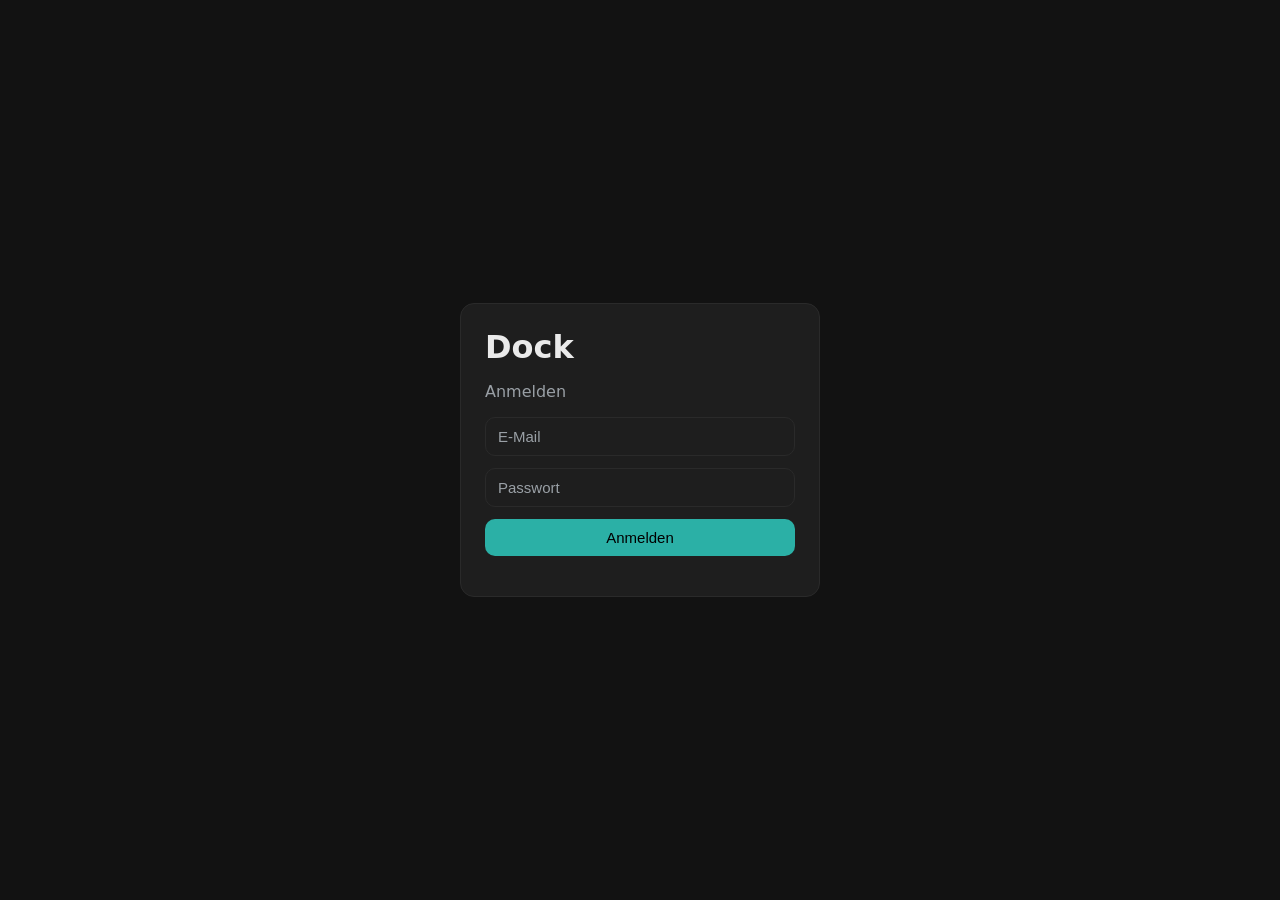
<file: index.html>
<!DOCTYPE html>

<html lang="de">

<head>

    <meta charset="UTF-8">
    <meta name="referrer" content="no-referrer">
    <meta http-equiv="Content-Security-Policy" content="default-src 'self'; script-src 'self'; style-src 'self' 'unsafe-inline'; img-src 'self' data: blob:; connect-src 'self' https://osmmjfuzuxhwtfcttdxp.supabase.co; object-src 'none'; base-uri 'none'; form-action 'self'; worker-src 'self'; frame-src blob:">

    <meta
        name="viewport"
        content="width=device-width, initial-scale=1.0"
    >

    <!-- ==================================================
         PWA / WEB APP
         ================================================== -->

    <link
        rel="manifest"
        href="manifest.json?v=1.117"
    >

    <link rel="apple-touch-icon" sizes="180x180" href="dock-icon-180.png?v=1.117">

    <meta
        name="theme-color"
        content="#121212"
    >


    <!-- ==================================================
         CSS
         ================================================== -->

    <link
        rel="stylesheet"
        href="style.css?v=1.117"
    >

    <script
        type="module"
        id="app-script"
        src="js/app.js?v=1.117"
    ></script>

    <link rel="stylesheet" href="js/documents/documents.css?v=1.71">
    <title>Dock</title>

    <link rel="stylesheet" href="js/games/games.css?v=1.117">
    <link rel="stylesheet" href="js/reminders/reminders.css?v=1.117">
    <link rel="stylesheet" href="js/birthdays/birthdays.css?v=1.117">
    <link rel="stylesheet" href="js/recipes/nutrition.css?v=1.117">
</head>


<body>


<!-- ======================================================
     LOGIN
     ====================================================== -->

<div id="login-view" class="hidden auth-view">
    <div class="auth-card">
        <h1>Dock</h1>
        <p class="auth-subtitle">Anmelden</p>

        <form id="login-form">
            <input
                id="login-email"
                type="email"
                autocomplete="email"
                placeholder="E-Mail"
                required
            >

            <input
                id="login-password"
                type="password"
                autocomplete="current-password"
                placeholder="Passwort"
                required
            >

            <button type="submit">
                Anmelden
            </button>
        </form>

        <p id="login-status" class="auth-status"></p>
    </div>
</div>


<!-- ======================================================
     APP
     ====================================================== -->

<div id="app" class="hidden">


    <!-- ==================================================
         DASHBOARD
         ================================================== -->

    <section data-view="documents" class="hidden documents-module">
        <button id="documents-back" class="back-button" data-document-navigation>Zurück</button>
        <h1>Dokumente</h1>
        <div id="documents-content" aria-live="polite"></div>
    </section>

    <div data-view="dashboard">

        <div class="dashboard-header">

    <div class="dashboard-title">

        <h1>Home</h1>

        <span
            id="app-version"
            class="app-version"
        >
            v?
        </span>
        <button id="open-pocket-money" class="quick-money-button" aria-label="Taschengeld" title="Taschengeld">€</button>
        <button id="open-quick-note" class="quick-note-button" aria-label="Neue Notiz" title="Neue Notiz"><span class="quick-note-pencil" aria-hidden="true"></span></button>

        <button
            id="open-settings"
            class="settings-button"
            aria-label="Einstellungen"
            title="Einstellungen"
        >
            <span class="settings-gear" aria-hidden="true"></span>
        </button>

    </div>

</div>

        <div class="tiles">
            <button type="button" class="tile" data-tile="notes">
                <svg class="dashboard-icon" viewBox="0 0 24 24" aria-hidden="true"><path d="M8 3H5a2 2 0 0 0-2 2v14a2 2 0 0 0 2 2h14a2 2 0 0 0 2-2v-3M16 3l5 5M9 15l-1 4 4-1L22 8l-5-5z"/></svg>
                <span>Notizen</span>
            </button>
            <button type="button" class="tile" data-tile="planner">
                <svg class="dashboard-icon" viewBox="0 0 24 24" aria-hidden="true"><path d="M5 5h14a2 2 0 0 1 2 2v13H3V7a2 2 0 0 1 2-2zM7 2v6M17 2v6M3 11h18M7 15h3M14 15h3"/></svg>
                <span>Planer</span>
            </button>
            <button type="button" class="tile" data-tile="packlists">
                <svg class="dashboard-icon" viewBox="0 0 24 24" aria-hidden="true"><path d="M9 3h6v4H9zM9 5H5v16h14V5h-4M7 12l2 2 3-3M14 12h3M7 18h10"/></svg>
                <span>Packlisten</span>
            </button>
            <button type="button" class="tile" data-tile="finances">
                <svg class="dashboard-icon" viewBox="0 0 24 24" aria-hidden="true"><path d="M20 7H5a2 2 0 0 1 0-4h13v4M3 5v14a2 2 0 0 0 2 2h15V7M20 11h-5v6h5M17 14h.01"/></svg>
                <span>Finanzen</span>
            </button>
            <button type="button" class="tile" data-tile="documents">
                <svg class="dashboard-icon" viewBox="0 0 24 24" aria-hidden="true"><path d="M14 2H6a2 2 0 0 0-2 2v16a2 2 0 0 0 2 2h12a2 2 0 0 0 2-2V8z"/><path d="M14 2v6h6M8 13h8M8 17h6"/></svg>
                <span>Dokumente</span>
            </button>
            <button type="button" class="tile" data-tile="hobby">
                <svg class="dashboard-icon" viewBox="0 0 24 24" aria-hidden="true"><path d="M12 2a10 10 0 1 0 10 10A10 10 0 0 0 12 2zM16 8l-3 5-5 3 3-5z"/></svg>
                <span>Hobby</span>
            </button>
            <button type="button" class="tile" data-tile="games">
                <svg class="dashboard-icon" viewBox="0 0 24 24" aria-hidden="true"><path d="M7 6h10l4 12-4 2-4-4h-2l-4 4-4-2zM6 11h6M9 8v6M16 10h.01M18 13h.01"/></svg>
                <span>Spiele</span>
            </button>
        </div>
    </div>


    <!-- ==================================================
         PLANER
         ================================================== -->

    <div data-view="games" class="hidden">
        <button class="back-button" data-view-back="dashboard">Zurück</button><h2>Spiele</h2>
        <div class="tiles"><button type="button" class="tile" data-tile="imposter"><svg class="dashboard-icon" viewBox="0 0 24 24" aria-hidden="true"><path d="M4 5h16l-1 10-7 6-7-6zM7 10h3M14 10h3M9 16h6"/></svg><span>Imposter</span></button>
        <button type="button" class="tile" data-tile="celebrity"><svg class="dashboard-icon" viewBox="0 0 24 24" aria-hidden="true"><path d="m12 3 2.8 5.7 6.2.9-4.5 4.4 1.1 6.2-5.6-3-5.6 3 1.1-6.2L3 9.6l6.2-.9z"/></svg><span>Promi-Raten</span></button>
        <button type="button" class="tile" data-tile="sieve"><svg class="dashboard-icon" viewBox="0 0 24 24" aria-hidden="true"><path d="M3 5h18l-6 8v6l-6 2v-8zM8 8h1M12 8h1M16 8h1"/></svg><span>Rotes Sieb</span></button></div>
    </div>
    <div data-view="sieve" class="hidden">
        <button class="back-button" data-view-back="games" data-sieve-navigation>Zurück</button><h2>Rotes Sieb</h2>
        <div id="sieve-content" class="game-module"></div>
    </div>
    <div data-view="celebrity" class="hidden">
        <button class="back-button" data-view-back="games" data-celebrity-navigation>Zurück</button><h2>Promi-Raten</h2>
        <div id="celebrity-content" class="game-module"></div>
    </div>
    <div data-view="imposter" class="hidden">
        <button class="back-button" data-view-back="games" data-imposter-navigation>Zurück</button><h2>Imposter</h2>
        <div id="imposter-content" class="game-module"></div>
    </div>

    <div data-view="planner" class="hidden">
        <button class="back-button" data-view-back="dashboard">Zurück</button>
        <h2>Planer</h2>
        <div class="tiles">
            <div class="tile" data-tile="todo">To-Do</div>
            <div class="tile" data-tile="calendar-edit">Routinen</div>
            <div class="tile" data-tile="reminders">Erinnerungen</div>
            <div class="tile" data-tile="birthdays">Geburtstage</div>
        </div>
    </div>

    



    <!-- ==================================================
         ROTER ORDNER
         ================================================== -->

    <div data-view="reminders" class="hidden"><button id="reminders-back" class="back-button" data-view-back="planner" data-reminder-navigation>Zurück</button><h2>Erinnerungen</h2><div id="reminders-content" class="reminder-module"></div></div>
    <div data-view="reminder-archive" class="hidden"><button id="reminder-archive-back" class="back-button" data-view-back="reminders" data-reminder-navigation>Zurück</button><h2>Erinnerungsarchiv</h2><div id="reminder-archive-content" class="reminder-module"></div></div>
    <div data-view="reminder-detail" class="hidden"><button id="reminder-detail-back" class="back-button" data-view-back="reminders" data-reminder-navigation>Zurück</button><h2>Erinnerung</h2><div id="reminder-detail-content" class="reminder-module"></div></div>
    <div data-view="reminder-edit" class="hidden"><button id="reminder-edit-back" class="back-button" data-view-back="reminders" data-reminder-navigation>Zurück</button><h2>Erinnerung bearbeiten</h2><div id="reminder-edit-content" class="reminder-module"></div></div>

    <div data-view="birthdays" class="hidden"><button class="back-button" data-view-back="planner">Zurück</button><h2>Geburtstage</h2><div id="birthdays-content" class="birthday-module"></div></div>
    <div data-view="birthday-edit" class="hidden"><button class="back-button" data-view-back="birthdays">Zurück</button><h2 id="birthday-edit-title">Geburtstag bearbeiten</h2><div id="birthday-edit-content" class="birthday-module"></div></div>

    <div data-view="good-morning" class="hidden">
        <button class="back-button" data-view-back="dashboard">Zurück</button>
        <header class="morning-header">
            <h2>Guten Morgen <svg class="morning-sun" viewBox="0 0 24 24" aria-hidden="true" focusable="false">
                <circle cx="12" cy="12" r="4"></circle>
                <path d="M12 2v2M12 20v2M2 12h2M20 12h2M4.93 4.93l1.42 1.42M17.65 17.65l1.42 1.42M4.93 19.07l1.42-1.42M17.65 6.35l1.42-1.42"></path>
            </svg></h2>
            <p id="morning-date"></p>
        </header>
        <p id="morning-todo-status" class="morning-status" role="status"></p><p id="morning-sync-status" class="morning-status" role="status"></p><section id="morning-todo-section" class="morning-section" aria-labelledby="morning-todo-title" hidden>
            <h3 id="morning-todo-title">Wichtige To-dos</h3>
            <div id="morning-todo-list" aria-live="polite"></div>
            <button id="morning-todo-open" type="button">Zu den To-dos</button>
        </section>
        <p id="morning-reminder-status" class="morning-status" role="status"></p><section id="morning-reminder-section" class="morning-section" aria-labelledby="morning-reminder-title" hidden><h3 id="morning-reminder-title">Anstehende Erinnerungen</h3><div id="morning-reminder-list" aria-live="polite"></div><button id="morning-reminder-open" type="button">Zu den Erinnerungen</button></section>
        <p id="morning-birthday-status" class="morning-status" role="status"></p>
        <section id="morning-birthday-section" class="morning-section" aria-labelledby="morning-birthday-title" hidden><h3 id="morning-birthday-title">Anstehende Geburtstage</h3><div id="morning-birthday-list" aria-live="polite"></div><button id="morning-birthday-open" type="button">Zu den Geburtstagen</button></section>
        <button id="morning-dashboard" type="button">Weiter zum Dashboard</button>
    </div>

    <div data-view="red-folder" class="hidden">
        <button class="back-button" data-view-back="notes">Zurück</button>
        <div class="recipes-header">
            <h2>Roter Ordner</h2>
            <button id="recipe-add" type="button">Neues Rezept</button>
            <button id="recipe-foods-open" type="button">Lebensmittel</button>
        </div>
        <input id="recipe-search" type="search" aria-label="Rezepte durchsuchen" placeholder="Rezepte durchsuchen…" autocomplete="off" aria-controls="recipes-list">
        <div id="recipes-list" aria-live="polite"></div>
    </div>

    <div data-view="recipe-view" class="hidden">
        <button class="back-button" data-view-back="red-folder">Zurück</button>
        <div id="recipe-view-content" class="recipe-page"></div>
    </div>

    <div data-view="recipe-nutrition" class="hidden"><button id="recipe-nutrition-back" class="back-button" data-view-back="recipe-view" data-nutrition-navigation>Zurück</button><h2>Nährwerte ermitteln</h2><div id="recipe-nutrition-content" class="nutrition-page"></div></div>
    <div data-view="recipe-foods" class="hidden"><button id="recipe-foods-back" class="back-button" data-view-back="red-folder" data-nutrition-navigation>Zurück</button><h2>Persönliche Lebensmittel</h2><div id="recipe-foods-content" class="nutrition-page"></div></div>
    <div data-view="recipe-editor" class="hidden">
        <button class="back-button" data-view-back="red-folder">Zurück</button>
        <div id="recipe-editor-content" class="recipe-page"></div>
    </div>

    <!-- ==================================================
         HOBBY
         ================================================== -->

    <div
        data-view="hobby"
        class="hidden"
    >

        <button
            class="back-button"
            data-view-back="dashboard"
        >
            Zurück
        </button>


        <h2>Hobby</h2>


        <div class="tiles">

            <div
                class="tile"
                data-tile="aquarium"
            >
                Aquaristik
            </div>

            <div class="tile" data-tile="mtg">MTG</div>

            <div class="tile" data-tile="fishing">Angeln</div>

            <div class="tile" data-tile="fitness">Fitness</div>

        </div>

    </div>


    <!-- ==================================================
         AQUARISTIK
         ================================================== -->

    <div
        data-view="aquarium"
        class="hidden"
    >

        <button
            class="back-button"
            data-view-back="hobby"
        >
            Zurück
        </button>


        <h2>Aquaristik</h2>


        <div class="tiles">

            <div
                class="tile"
                data-tile="watertest"
            >
                Wassertest
            </div>

        </div>

    </div>



    <!-- ==================================================
         FINANZEN
         ================================================== -->

    <div data-view="finances" class="hidden">
        <button class="back-button" data-view-back="dashboard">Zurück</button>
        <h2>Finanzen</h2>
        <div class="tiles">
            <div class="tile" data-tile="saving">Sparen</div>
            <div class="tile" data-tile="expenses">Ausgaben</div>
            <div class="tile" data-tile="house-calculator">Hausrechner</div>
        </div>
    </div>

    <div data-view="saving" class="hidden">
        <button class="back-button" data-view-back="finances">Zurück</button>
        <h2>Sparen</h2>
        <div class="loan-calculator">
            <details class="saving-plan">
                <summary>Trade Republic<span id="saving-trade-summary" class="saving-plan-summary">Start: 0,00 € · Rate: 0,00 €/Monat</span></summary>
                <div class="saving-plan-fields"><label for="saving-trade-start">Startkapital</label><div class="loan-input-unit"><input id="saving-trade-start" type="number" min="0" step="100" inputmode="decimal" placeholder="0"><span>€</span></div>
            <label for="saving-trade-monthly">Monatliche Sparrate</label><div class="loan-input-unit"><input id="saving-trade-monthly" type="number" min="0" step="10" inputmode="decimal" placeholder="0"><span>€</span></div></div>
            </details>
            <details class="saving-plan">
                <summary>Taures<span id="saving-taures-summary" class="saving-plan-summary">Start: 0,00 € · Rate: 0,00 €/Monat</span></summary>
                <div class="saving-plan-fields"><label for="saving-taures-start">Startkapital</label><div class="loan-input-unit"><input id="saving-taures-start" type="number" min="0" step="100" inputmode="decimal" placeholder="0"><span>€</span></div>
            <label for="saving-taures-monthly">Monatliche Sparrate</label><div class="loan-input-unit"><input id="saving-taures-monthly" type="number" min="0" step="10" inputmode="decimal" placeholder="0"><span>€</span></div></div>
            </details>
            <details class="saving-plan">
                <summary>Lissy<span id="saving-lissy-summary" class="saving-plan-summary">Start: 0,00 € · Rate: 0,00 €/Monat</span></summary>
                <div class="saving-plan-fields"><label for="saving-lissy-start">Startkapital</label><div class="loan-input-unit"><input id="saving-lissy-start" type="number" min="0" step="100" inputmode="decimal" placeholder="0"><span>€</span></div>
            <label for="saving-lissy-monthly">Monatliche Sparrate</label><div class="loan-input-unit"><input id="saving-lissy-monthly" type="number" min="0" step="10" inputmode="decimal" placeholder="0"><span>€</span></div></div>
            </details>
            <details class="saving-plan">
                <summary>Notgroschen<span id="saving-reserve-summary" class="saving-plan-summary">Start: 0,00 € · Rate: 0,00 €/Monat</span></summary>
                <div class="saving-plan-fields"><p>Ohne Wertentwicklung</p>
<label for="saving-reserve-start">Startkapital</label><div class="loan-input-unit"><input id="saving-reserve-start" type="number" min="0" step="100" inputmode="decimal" placeholder="0"><span>€</span></div>
<label for="saving-reserve-monthly">Monatliche Sparrate</label><div class="loan-input-unit"><input id="saving-reserve-monthly" type="number" min="0" step="10" inputmode="decimal" placeholder="0"><span>€</span></div>
</div>
            </details>

            <h3>Berechnung</h3>
            <label for="saving-return">Wertentwicklung pro Jahr</label><div class="loan-input-unit"><input id="saving-return" type="number" min="0" step="0.1" inputmode="decimal" placeholder="6"><span>%</span></div>
            <label for="saving-years">Zeitraum</label><div class="loan-input-unit"><input id="saving-years" type="number" min="0" step="1" inputmode="numeric" placeholder="20"><span>Jahre</span></div>
            <div class="loan-input-unit"><input id="saving-months" type="number" min="0" max="11" step="1" inputmode="numeric" placeholder="0"><span>Monate</span></div>
            <p id="saving-error" class="loan-error hidden"></p>
            <div id="saving-results" class="loan-results hidden">
                <div class="loan-result-row"><span>Trade Republic</span><strong id="saving-trade-result">–</strong></div>
                <div class="loan-result-row"><span>Taures</span><strong id="saving-taures-result">–</strong></div>
                <div class="loan-result-row"><span>Lissy</span><strong id="saving-lissy-result">–</strong></div>
                <div class="loan-result-row"><span>Notgroschen</span><strong id="saving-reserve-result">–</strong></div>
                <div class="loan-main-result"><span>Gesamtkapital</span><strong id="saving-total-result">–</strong></div>
            </div>
        </div>
    </div>

    <div data-view="expenses" class="hidden">
        <button class="back-button" data-view-back="finances">Zurück</button>
        <h2>Ausgaben</h2>
        <div class="tiles">
            <div class="tile" data-tile="recurring-transactions">Wiederkehrendes</div>
            <div class="tile" data-tile="expenses-overview">Übersicht</div>
            <div class="tile" data-tile="pocket-money">Taschengeld</div>
        </div>
    </div>

    <div data-view="recurring-transactions" class="hidden">
        <button class="back-button" data-view-back="expenses">Zurück</button>
        <h2>Wiederkehrendes</h2>
        <div id="recurring-transactions-content"></div>
    </div>

    <div data-view="expenses-overview" class="hidden">
        <button class="back-button" data-view-back="expenses">Zurück</button>
        <h2>Übersicht</h2>
        <div id="expenses-overview-content"></div>
    </div>

    <div data-view="pocket-money" class="hidden">
        <button class="back-button" data-view-back="expenses">Zurück</button>
        <h2>Taschengeld</h2>
        <div id="pocket-money-content"></div>
    </div>

    <div data-view="house-calculator" class="hidden">
        <button class="back-button" data-view-back="finances">Zurück</button>
        <h2>Hausrechner</h2>

        <div class="loan-calculator">
            <label for="house-total">Gesamtsumme</label>
            <div class="loan-input-unit">
                <input id="house-total" type="number" min="0" step="1000" inputmode="decimal" placeholder="450000">
                <span>€</span>
            </div>

            <label for="house-equity">Eigenkapital</label>
            <div class="loan-input-unit">
                <input id="house-equity" type="number" min="0" step="1000" inputmode="decimal" placeholder="100000">
                <span>€</span>
            </div>

            <label for="loan-interest">Zinssatz pro Jahr</label>
            <div class="loan-input-unit">
                <input id="loan-interest" type="number" min="0" step="0.01" inputmode="decimal" placeholder="4,0">
                <span>%</span>
            </div>

            <label for="loan-years">Laufzeit</label>
            <div class="loan-input-unit">
                <input id="loan-years" type="number" min="1" step="1" inputmode="numeric" placeholder="25">
                <span>Jahre</span>
            </div>

            <p id="loan-error" class="loan-error hidden"></p>

            <div id="loan-results" class="loan-results hidden">
                <div class="loan-result-row">
                    <span>Kreditbetrag</span>
                    <strong id="loan-amount-result">–</strong>
                </div>

                <div class="loan-main-result">
                    <span>Monatliche Rate</span>
                    <strong id="loan-payment">–</strong>
                </div>

                <h3>Erster Monatsabschlag</h3>
                <div class="loan-result-row"><span>Zinsen</span><strong id="loan-first-interest">–</strong></div>
                <div class="loan-result-row"><span>Tilgung</span><strong id="loan-first-principal">–</strong></div>

                <h3>Gesamtlaufzeit</h3>
                <div class="loan-result-row"><span>Gesamtzahlung Kredit</span><strong id="loan-total-payment">–</strong></div>
                <div class="loan-result-row"><span>Zinsen gesamt</span><strong id="loan-total-interest">–</strong></div>
            </div>
        </div>
    </div>

    <!-- ==================================================
         WÜNSCHE
         ================================================== -->

    <div data-view="wishes" class="hidden">
        <button class="back-button" data-view-back="notes">Zurück</button>
        <h2>Wünsche</h2>
        <div class="tiles">
            <div class="tile" data-tile="wishes-me">Ich</div>
            <div class="tile" data-tile="wishes-lissy">Lissy</div>
            <div class="tile" data-tile="wishes-family">Family</div>
            <div class="tile" data-tile="wishes-boys">Jungs</div>
        </div>
    </div>

    <div data-view="wishes-me" class="hidden">
        <button class="back-button" data-view-back="wishes">Zurück</button>
        <h2>Wünsche – Ich</h2>
        <textarea class="simple-note-field" data-text-key="wishes-me" placeholder="Hier schreiben..."></textarea>
    </div>

    <div data-view="wishes-lissy" class="hidden">
        <button class="back-button" data-view-back="wishes">Zurück</button>
        <h2>Wünsche – Lissy</h2>
        <textarea class="simple-note-field" data-text-key="wishes-lissy" placeholder="Hier schreiben..."></textarea>
    </div>

    <div data-view="wishes-family" class="hidden">
        <button class="back-button" data-view-back="wishes">Zurück</button>
        <h2>Wünsche – Family</h2>
        <textarea class="simple-note-field" data-text-key="wishes-family" placeholder="Hier schreiben..."></textarea>
    </div>

    <div data-view="wishes-boys" class="hidden">
        <button class="back-button" data-view-back="wishes">Zurück</button>
        <h2>Wünsche – Jungs</h2>
        <textarea class="simple-note-field" data-text-key="wishes-boys" placeholder="Hier schreiben..."></textarea>
    </div>

    <!-- ==================================================
         EMPFEHLUNGEN
         ================================================== -->

    <div data-view="recommendations" class="hidden">
        <button class="back-button" data-view-back="notes">Zurück</button>
        <h2>Empfehlungen</h2>
        <div class="tiles">
            <div class="tile" data-tile="movies-series">Filme / Serien</div>
            <div class="tile" data-tile="recommendations-other">Sonstiges</div>
        </div>
    </div>

    <div data-view="movies-series" class="hidden">
        <button class="back-button" data-view-back="recommendations">Zurück</button>
        <h2>Filme / Serien</h2>
        <textarea class="simple-note-field" data-text-key="movies-series" placeholder="Hier schreiben..."></textarea>
    </div>

    <div data-view="recommendations-other" class="hidden">
        <button class="back-button" data-view-back="recommendations">Zurück</button>
        <h2>Sonstiges</h2>
        <textarea class="simple-note-field" data-text-key="recommendations-other" placeholder="Hier schreiben..."></textarea>
    </div>

    <!-- ==================================================
         WEITERE HOBBYS
         ================================================== -->

    <div data-view="mtg" class="hidden">
        <button class="back-button" data-view-back="hobby">Zurück</button>
        <h2>MTG</h2>
    </div>

    <div data-view="fishing" class="hidden">
        <button class="back-button" data-view-back="hobby">Zurück</button>
        <h2>Angeln</h2>
    </div>

    <div data-view="fitness" class="hidden">
        <button class="back-button" data-view-back="hobby">Zurück</button>
        <h2>Fitness</h2>
    </div>


    <!-- ==================================================
         NOTIZEN
         ================================================== -->

    <div data-view="notes" class="hidden">
        <button class="back-button" data-view-back="dashboard">Zurück</button>
        <h2>Notizen</h2>
        <div class="tiles">
            <div class="tile" data-tile="general-note">Allgemein</div>
            <div class="tile" data-tile="wishes">Wünsche</div>
            <div class="tile" data-tile="recommendations">Empfehlungen</div>
            <div class="tile" data-tile="red-folder">Roter Ordner</div>
        </div>
    </div>

    <div data-view="general-note" class="hidden">
        <button class="back-button" data-view-back="notes">Zurück</button>
        <div class="general-notes-header">
            <h2>Allgemein</h2>
            <button id="general-note-add" type="button">Neue Notiz</button>
        </div>
        <div id="general-notes-list"></div>
    </div>

    


    <!-- ==================================================
         KALENDER / WOCHENPLAN
         ================================================== -->

    <!-- ==================================================
         KALENDER / WOCHENPLAN BEARBEITEN
         ================================================== -->

    <div
        data-view="calendar-edit"
        class="hidden"
    >

        <button class="back-button" data-view-back="planner">
            Zurück
        </button>


        <h2>Routinen verwalten</h2>

    </div>


    <!-- ==================================================
         TO-DO
         ================================================== -->

    <div
        data-view="todo"
        class="hidden"
    >

        <button
            class="back-button"
            data-view-back="planner"
        >
            Zurück
        </button>


        <h2>To-Do</h2>
        <p id="routine-sync-status" role="status"></p>


        <!-- A-Aufgaben -->

        <section class="todo-section">

            <h3>Wichtig</h3>


            <div class="todo-input-row">

                <input
                    id="todo-a-input"
                    placeholder="Neue wichtige Aufgabe"
                >

                <button id="todo-a-add">
                    +
                </button>

            </div>


            <ul id="todo-a-list"></ul>

        </section>


        <!-- B-Aufgaben -->

        <section class="todo-section">

            <h3>Später</h3>


            <div class="todo-input-row">

                <input
                    id="todo-b-input"
                    placeholder="Neue Aufgabe für später"
                >

                <button id="todo-b-add">
                    +
                </button>

            </div>


            <ul id="todo-b-list"></ul>

        </section>

    </div>


    <!-- ==================================================
         PACKLISTEN
         ================================================== -->

    <div
        data-view="packlists"
        class="hidden"
    >

        <button
            class="back-button"
            data-back
        >
            Zurück
        </button>


        <h2>Packlisten</h2>


        <button id="create-packlist">
            Neue Packliste
        </button>


        <ul id="packlists-list"></ul>

    </div>


    <!-- ==================================================
         PACKLISTE BEARBEITEN
         ================================================== -->

    <div
        data-view="packlist-edit"
        class="hidden"
    >

        <button
            class="back-button"
            data-view-back="packlists"
        >
            Zurück
        </button>


        <h2 id="packlist-edit-title"></h2>


        <div id="packlist-edit-content"></div>

    </div>


    <!-- ==================================================
         PACKLISTE PACKEN
         ================================================== -->

    <div
        data-view="packlist-run"
        class="hidden"
    >

        <button
            class="back-button"
            data-view-back="packlists"
        >
            Zurück
        </button>


        <h2 id="packlist-run-title"></h2>


        <div id="packlist-run-content"></div>

    </div>


    <!-- ==================================================
         WASSERTEST ÜBERSICHT
         ================================================== -->

    <div
        data-view="watertest"
        class="hidden"
    >

        <button
            class="back-button"
            data-view-back="aquarium"
        >
            Zurück
        </button>


        <h2>Wassertest</h2>


        <button id="watertest-add">
            Wassertest aktuelle KW
        </button>


        <div id="watertest-overview"></div>

    </div>


    <!-- ==================================================
         WASSERTEST EINGABE
         ================================================== -->

    <div
        data-view="watertest-entry"
        class="hidden"
    >

        <button
            id="watertest-entry-back"
            class="back-button"
        >
            Zurück
        </button>


        <h2>Wassertest</h2>


        <h3 id="watertest-current-week">
            KW --
        </h3>


        <div id="watertest-form"></div>

    </div>


    <!-- ==================================================
         EINSTELLUNGEN
         ================================================== -->

    <div
        data-view="settings"
        class="hidden"
    >

        <button
            class="back-button"
            data-view-back="dashboard"
        >
            Zurück
        </button>


        <h2>Einstellungen</h2>

        <button id="settings-morning-open" type="button">Morgenansicht öffnen</button>

        <section>
            <h3>Konto</h3>
            <button id="logout-button">
                Abmelden
            </button>
        </section>


        <!-- ==============================================
             BENACHRICHTIGUNGEN
             ============================================== -->

        <section>

            <h3>Benachrichtigungen</h3>


            <p id="push-status">
                Status wird geprüft...
            </p>


            <button id="push-enable">
                Benachrichtigungen aktivieren
            </button>


            <button id="push-test">
                Test-Benachrichtigung
            </button>

        </section>

    </div>


</div>


</body>

</html>
</file>
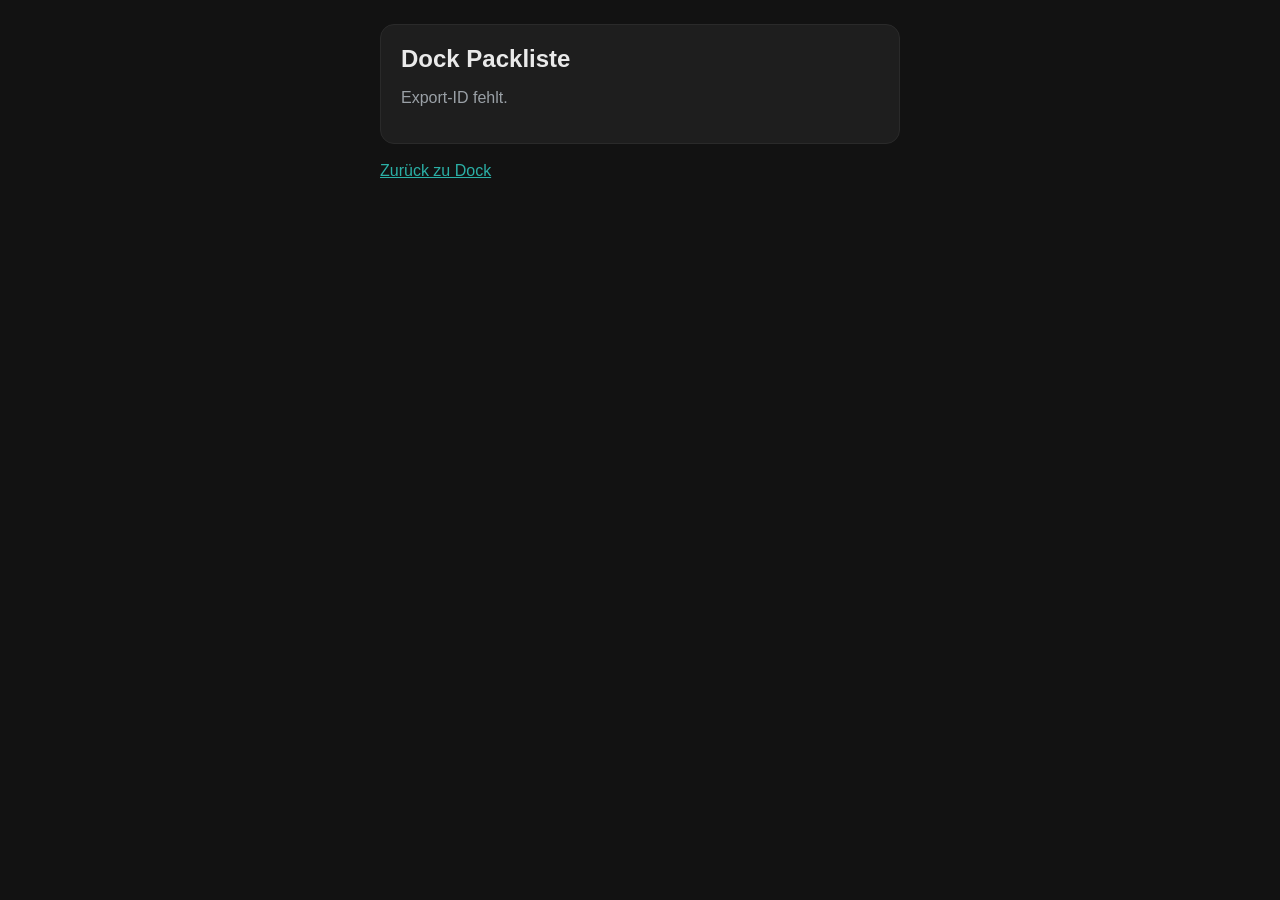
<file: bring-export.html>
<!DOCTYPE html>
<html lang="de">
<head>
<meta charset="UTF-8">
<meta name="viewport" content="width=device-width, initial-scale=1.0">
<meta name="theme-color" content="#121212">
<title>Dock – Bring! Export</title>
<script async="async" src="https://platform.getbring.com/widgets/import.js"></script>
<style>
:root{color-scheme:dark;--bg:#121212;--surface:#1e1e1e;--border:#2a2a2a;--text:#eaeaea;--muted:#9aa0a6;--petrol:#2bb0a6}
*{box-sizing:border-box}body{margin:0;padding:24px;background:var(--bg);color:var(--text);font-family:-apple-system,BlinkMacSystemFont,"Segoe UI",sans-serif}
main{max-width:520px;margin:auto}.card{padding:20px;background:var(--surface);border:1px solid var(--border);border-radius:14px}
h1{margin:0 0 8px;font-size:24px}.muted{color:var(--muted)}li{padding:5px 0}.back{display:inline-block;margin-top:18px;color:var(--petrol)}
</style>
</head>
<body>
<main><div class="card">
<h1 id="title">Dock Packliste</h1>
<p id="status" class="muted">Export wird geladen...</p>
<ul id="items"></ul>
<div data-bring-import="" style="display:none"></div>
</div><a class="back" href="./">Zurück zu Dock</a></main>
<script>
(async function(){
 const id=new URLSearchParams(location.search).get("id");
 const status=document.getElementById("status");
 if(!id){status.textContent="Export-ID fehlt.";return;}
 try{
  const response=await fetch("https://osmmjfuzuxhwtfcttdxp.supabase.co/functions/v1/bring-export?id="+encodeURIComponent(id));
  if(!response.ok)throw new Error("Export nicht gefunden");
  const data=await response.json();
  const items=Array.isArray(data.items)?data.items.map(String).filter(Boolean):[];
  if(!items.length)throw new Error("Keine Einträge gefunden");

  document.getElementById("title").textContent=data.name||"Dock Packliste";
  status.textContent="Diese Auswahl wird an Bring! übergeben.";
  const list=document.getElementById("items");
  items.forEach(function(item){const li=document.createElement("li");li.textContent=item;list.appendChild(li);});

  const recipe={"@context":"https://schema.org","@type":"Recipe","name":data.name||"Dock Packliste","author":{"@type":"Person","name":"Dock"},"image":"https://donchuliio.github.io/Projekt-App/dock-icon-512.png","recipeYield":"1 Packliste","recipeIngredient":items};
  const ld=document.createElement("script");ld.type="application/ld+json";ld.textContent=JSON.stringify(recipe);document.head.appendChild(ld);

 }catch(error){console.error(error);status.textContent="Der Export konnte nicht geladen werden.";}
})();
</script>
</body>
</html>
</file>
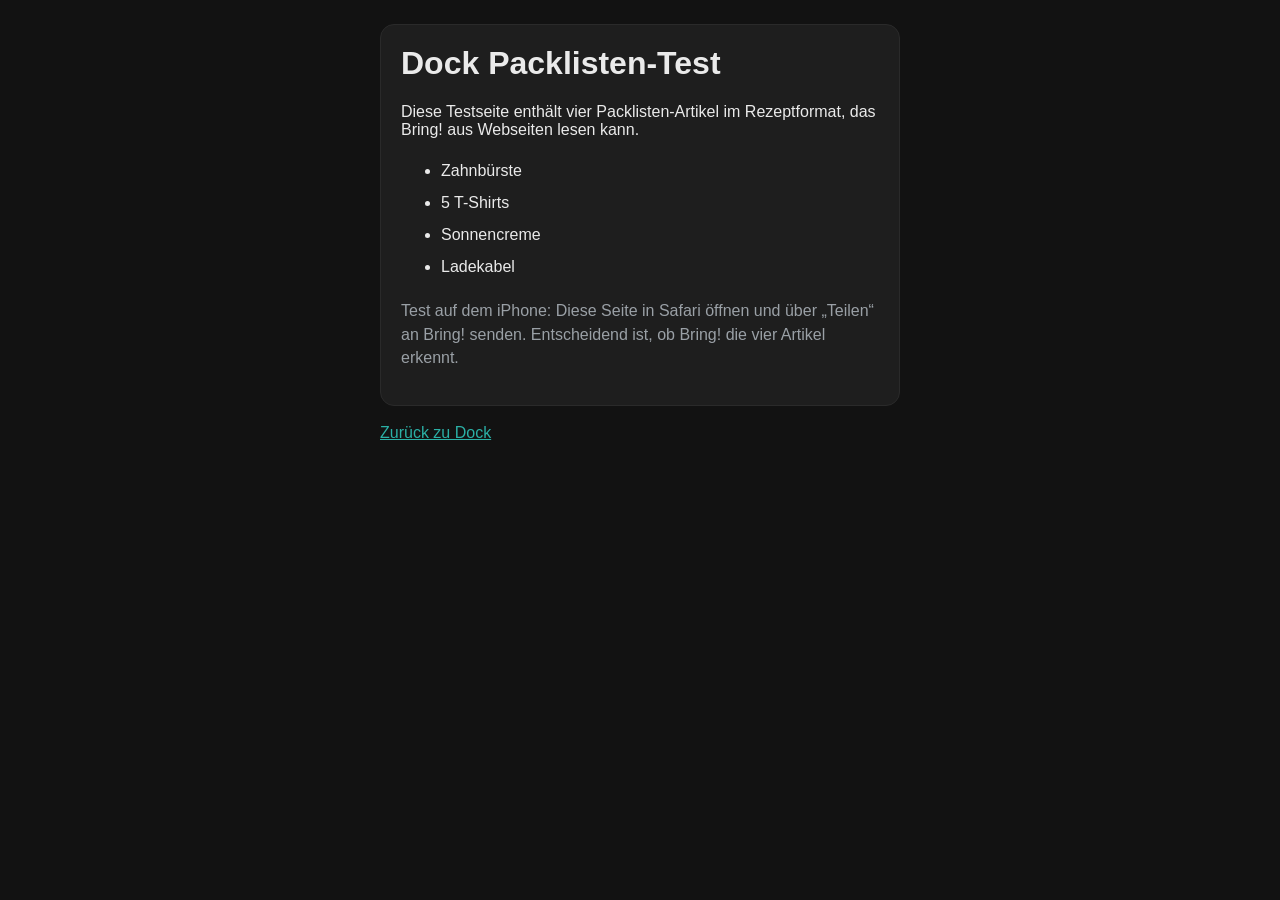
<file: bring-test.html>
<!DOCTYPE html>
<html lang="de">
<head>
<meta charset="UTF-8">
<meta name="viewport" content="width=device-width, initial-scale=1.0">
<title>Dock Bring Test</title>
<meta name="description" content="Technischer Test für den Packlisten-Export aus Dock nach Bring!">
<script type="application/ld+json">
{
  "@context": "https://schema.org",
  "@type": "Recipe",
  "name": "Dock Packlisten-Test",
  "author": {"@type":"Person","name":"Dock"},
  "image": "https://donchuliio.github.io/Projekt-App/dock-icon-512.png",
  "recipeYield": "1 Packliste",
  "recipeIngredient": [
    "1 Zahnbürste",
    "5 T-Shirts",
    "1 Sonnencreme",
    "1 Ladekabel"
  ]
}
</script>
<script async="async" src="https://platform.getbring.com/widgets/import.js"></script>
<style>
:root{color-scheme:dark;--bg:#121212;--surface:#1e1e1e;--border:#2a2a2a;--text:#eaeaea;--muted:#9aa0a6;--petrol:#2bb0a6}
*{box-sizing:border-box}body{margin:0;background:var(--bg);color:var(--text);font-family:-apple-system,BlinkMacSystemFont,"Segoe UI",sans-serif;padding:24px}
main{max-width:520px;margin:0 auto}.card{background:var(--surface);border:1px solid var(--border);border-radius:14px;padding:20px}
h1{margin-top:0}li{padding:7px 0}.hint{color:var(--muted);line-height:1.45}
a.back{display:inline-block;margin-top:18px;color:var(--petrol)}
</style>
</head>
<body>
<main>
<div class="card">
<h1>Dock Packlisten-Test</h1>
<p>Diese Testseite enthält vier Packlisten-Artikel im Rezeptformat, das Bring! aus Webseiten lesen kann.</p>
<ul><li>Zahnbürste</li><li>5 T-Shirts</li><li>Sonnencreme</li><li>Ladekabel</li></ul>
<div data-bring-import="" style="display:none"></div>
<p class="hint">Test auf dem iPhone: Diese Seite in Safari öffnen und über „Teilen“ an Bring! senden. Entscheidend ist, ob Bring! die vier Artikel erkennt.</p>
</div>
<a class="back" href="./">Zurück zu Dock</a>
</main>
</body>
</html>
</file>
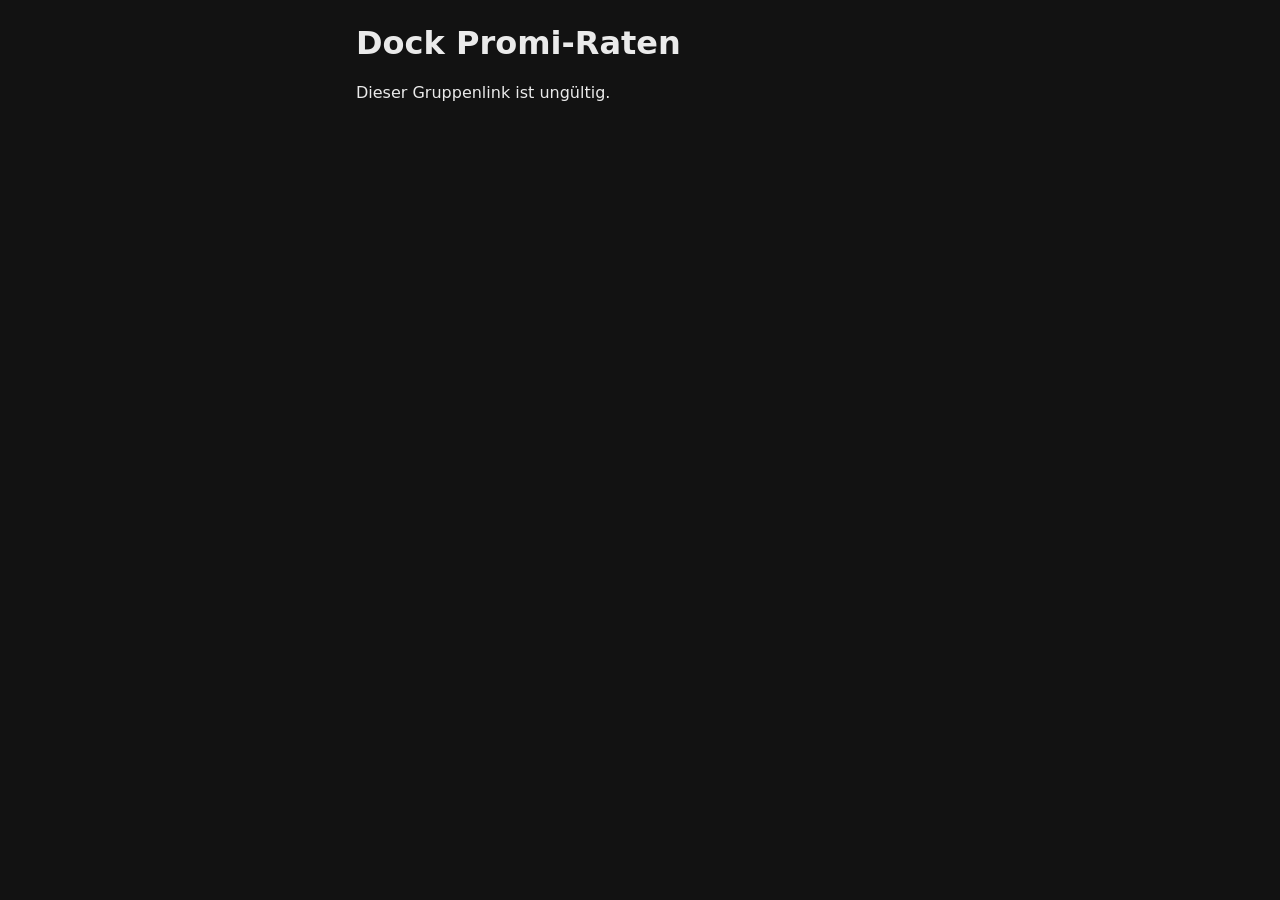
<file: celebrity.html>
<!doctype html>
<html lang="de"><head><meta charset="utf-8"><meta name="viewport" content="width=device-width,initial-scale=1,viewport-fit=cover"><meta name="referrer" content="no-referrer"><meta name="robots" content="noindex,nofollow"><meta http-equiv="Content-Security-Policy" content="default-src 'self'; script-src 'self'; style-src 'self'; connect-src https://osmmjfuzuxhwtfcttdxp.supabase.co; img-src 'self'; object-src 'none'; base-uri 'self'; form-action 'none'"><meta name="theme-color" content="#121212"><title>Dock Promi-Raten</title><link rel="stylesheet" href="style.css?v=1.104"><link rel="stylesheet" href="js/games/games.css?v=1.104"><script type="module" src="js/games/celebrity-public.js?v=1.104"></script></head><body class="public-game-page"><main class="game-module"><div id="celebrity-public"><h1>Dock Promi-Raten</h1><p>Spiel wird geladen …</p></div><section id="celebrity-reveal" class="game-role" hidden><div id="celebrity-reveal-content"></div><div class="game-role-controls"><button id="celebrity-reveal-hold" type="button" class="game-hold" disabled>Promis anzeigen</button><p class="game-muted">Gedrückt halten zum Anzeigen</p></div></section><div id="celebrity-notes" hidden><label for="celebrity-note-input">Notizen</label><textarea id="celebrity-note-input" maxlength="5000" placeholder="Deine Notizen für diese Runde"></textarea></div><div id="celebrity-outcomes"></div></main></body></html>
</file>
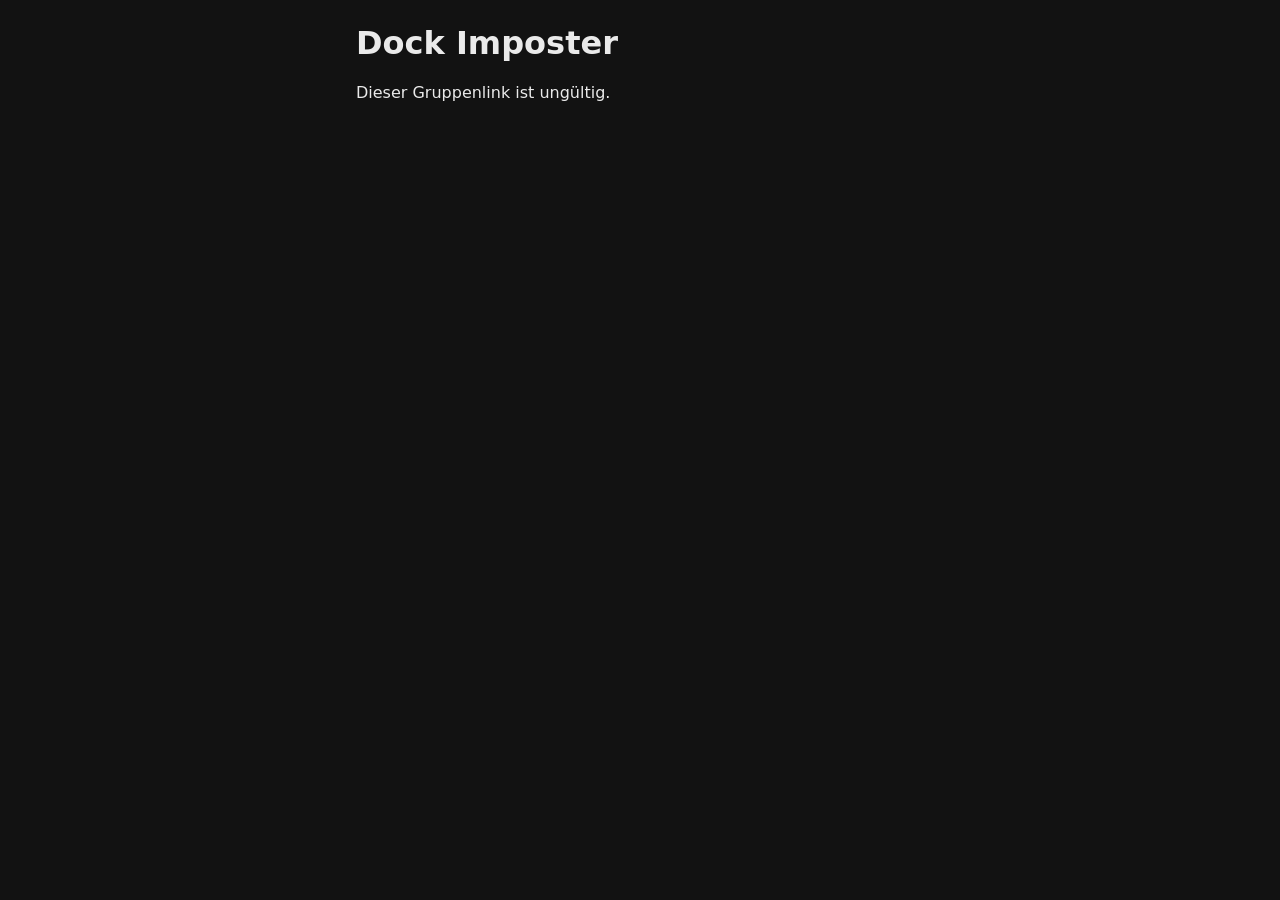
<file: imposter.html>
<!doctype html>
<html lang="de"><head><meta charset="utf-8"><meta name="viewport" content="width=device-width,initial-scale=1,viewport-fit=cover"><meta name="referrer" content="no-referrer"><meta name="robots" content="noindex,nofollow"><meta http-equiv="Content-Security-Policy" content="default-src 'self'; script-src 'self'; style-src 'self'; connect-src https://osmmjfuzuxhwtfcttdxp.supabase.co; img-src 'self'; object-src 'none'; base-uri 'self'; form-action 'none'"><meta name="theme-color" content="#121212"><title>Dock Imposter</title><link rel="stylesheet" href="style.css?v=1.104"><link rel="stylesheet" href="js/games/games.css?v=1.104"><script type="module" src="js/games/public.js?v=1.104"></script></head><body class="public-game-page"><main class="game-module"><div id="public-game"><h1>Dock Imposter</h1><p>Spiel wird geladen …</p></div><section id="public-role" class="game-role" hidden><div id="public-role-content"></div><div id="public-role-controls" class="game-role-controls"><button id="public-role-hold" type="button" class="game-hold" disabled>Rolle anzeigen</button><p class="game-muted">Gedrückt halten zum Anzeigen</p></div></section><div id="public-outcomes"></div></main></body></html>
</file>
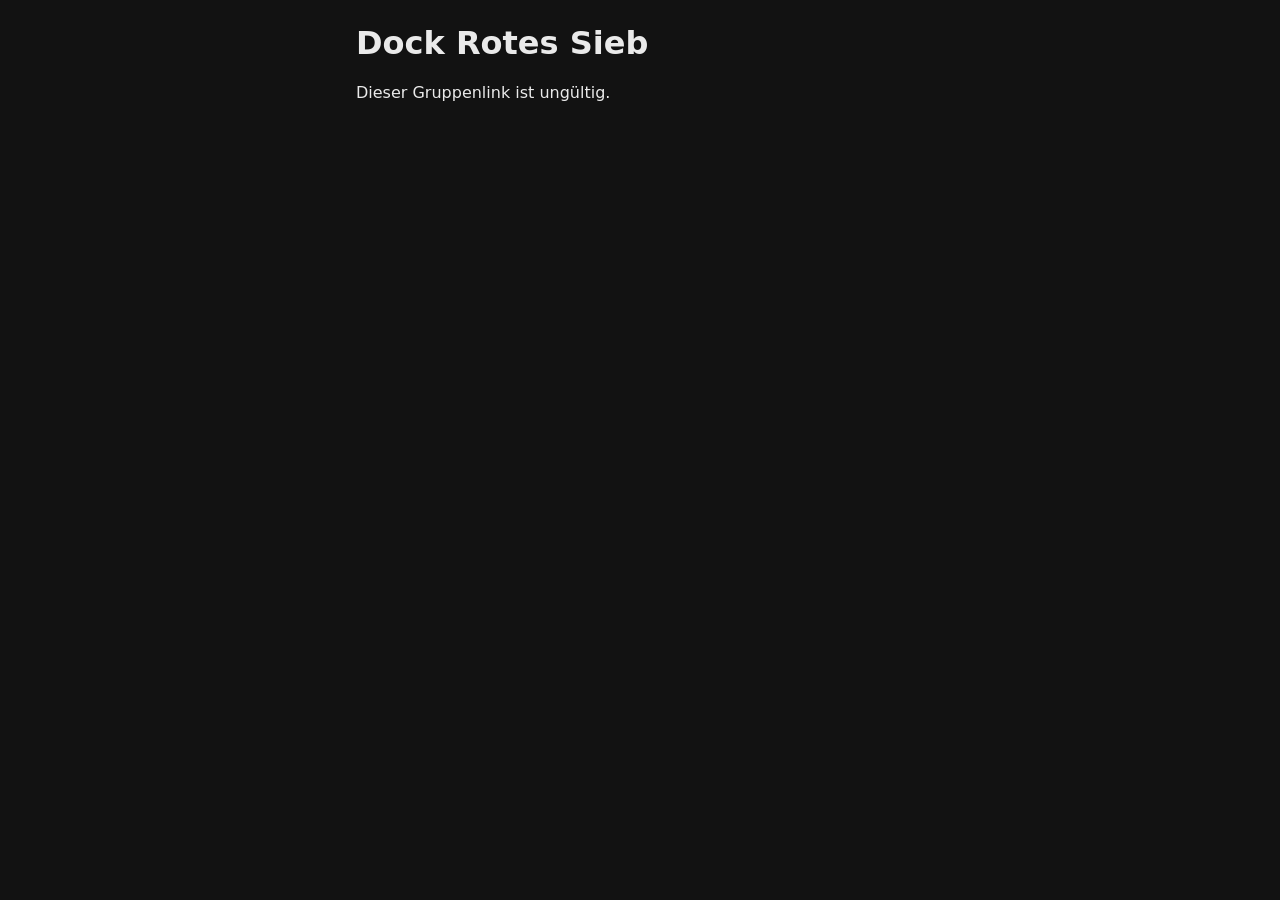
<file: sieve.html>
<!doctype html>
<html lang="de"><head><meta charset="utf-8"><meta name="viewport" content="width=device-width,initial-scale=1,viewport-fit=cover"><meta name="referrer" content="no-referrer"><meta name="robots" content="noindex,nofollow"><meta http-equiv="Content-Security-Policy" content="default-src 'self'; script-src 'self'; style-src 'self'; connect-src https://osmmjfuzuxhwtfcttdxp.supabase.co; img-src 'self'; object-src 'none'; base-uri 'self'; form-action 'none'"><meta name="theme-color" content="#121212"><title>Dock Rotes Sieb</title><link rel="stylesheet" href="style.css?v=1.104"><link rel="stylesheet" href="js/games/games.css?v=1.104"><script type="module" src="js/games/sieve-public.js?v=1.104"></script></head><body class="public-game-page"><main class="game-module"><div id="sieve-public"><h1>Dock Rotes Sieb</h1><p>Spiel wird geladen …</p></div><section id="sieve-reveal" class="game-role" hidden><p id="sieve-word-number"></p><div id="sieve-reveal-content"></div><div class="game-role-controls"><button id="sieve-hold" type="button" class="game-hold" disabled>Wort anzeigen</button><p class="game-muted">Gedrückt halten zum Anzeigen</p></div></section><div id="sieve-actions" class="game-outcome-buttons"></div><div id="sieve-results"></div></main></body></html>
</file>
<file: style.css>
/* ======================================================
   CSS VARIABLES (Theme)
   ====================================================== */

.morning-section[hidden] {display:none;}

:root {
    --bg: #121212;
    --surface: #1e1e1e;
    --border: #2a2a2a;

    --text: #eaeaea;
    --text-muted: #9aa0a6;

    --petrol: #2bb0a6;
    --petrol-hover: #24968e;

    --danger: #ff5f56;
}

/* ======================================================
   GLOBAL
   ====================================================== */

* {
    box-sizing: border-box;
}

body {
    margin: 0;
    padding: 16px;

    font-family: system-ui, -apple-system, BlinkMacSystemFont, sans-serif;

    background: var(--bg);
    color: var(--text);

    /* NICHT mehr hier einschränken */
    /* max-width: 600px; */
    /* margin-inline: auto; */
}


.hidden {
    display: none;
}

/* ======================================================
   TYPOGRAPHY
   ====================================================== */

h1, h2, h3 {
    margin-top: 0;
    color: var(--text);
}

h3 {
    margin-bottom: 8px;
}

/* ======================================================
   DASHBOARD / KACHELN
   ====================================================== */

.tiles {
    display: grid;
    grid-template-columns: 1fr 1fr;
    gap: 16px;
    margin-top: 24px;
}

.tile {
    background: var(--surface);
    border: 1px solid var(--border);
    border-radius: 14px;

    padding: 28px 20px;

    text-align: center;
    font-size: 18px;
    font-weight: 500;

    cursor: pointer;
    transition: background 0.2s ease, transform 0.1s ease;
}

.tile:hover {
    background: #242424;
    transform: translateY(-2px);
}

/* ======================================================
   BUTTONS
   ====================================================== */

button {
    background: var(--petrol);
    color: #000;

    border: none;
    border-radius: 10px;

    padding: 10px 14px;
    font-size: 15px;
    font-weight: 500;

    cursor: pointer;
    transition: background 0.2s ease, transform 0.1s ease;
}

button:hover {
    background: var(--petrol-hover);
}

button:active {
    transform: scale(0.97);
}

/* Zurück-Button (Navigation) */
.back-button {
    background: none;
    color: var(--petrol);

    padding: 0;
    margin-bottom: 16px;

    font-size: 15px;
}

.back-button:hover {
    text-decoration: underline;
}

/* ======================================================
   INPUTS / TEXTAREA
   ====================================================== */

input,
textarea {
    width: 100%;
    background: var(--surface);
    color: var(--text);

    border: 1px solid var(--border);
    border-radius: 10px;

    padding: 10px 12px;
    font-size: 15px;

    margin-top: 6px;
}

textarea {
    height: 280px;
    resize: vertical;
}

input::placeholder,
textarea::placeholder {
    color: var(--text-muted);
}

/* ======================================================
   TO-DO LISTEN
   ====================================================== */

ul {
    list-style: none;
    padding-left: 0;
    margin-top: 8px;
}

li {
    display: flex;
    justify-content: space-between;
    align-items: center;

    background: var(--surface);
    border: 1px solid var(--border);
    border-radius: 10px;

    padding: 10px 12px;
    margin-bottom: 6px;
}

li button {
    background: none;
    color: var(--danger);
    padding: 0;
    font-size: 16px;
}

li button:hover {
    opacity: 0.8;
}

/* ======================================================
   KALENDER
   ====================================================== */

.calendar-header {
    display: flex;
    justify-content: space-between;
    align-items: center;
    margin: 16px 0;
}

#calendar {
    display: grid;
    grid-template-columns: repeat(7, 1fr);
    gap: 8px;
}

.day {
    background: var(--surface);
    border: 1px solid var(--border);
    border-radius: 10px;

    min-height: 60px;
    padding: 8px;

    cursor: pointer;
    text-align: center;
}

/* ======================================================
   STATUS-FARBEN (Kalender)
   ====================================================== */

.status-0 {
    background: #2e7d32; /* grün */
}

.status-1-3 {
    background: #f9a825; /* gelb */
    color: #000;
}

.status-4-7 {
    background: #ef6c00; /* orange */
}

.status-7plus {
    background: #c62828; /* rot */
}

.status-blackout {
    background: #000;
    color: #fff;
}

/* ======================================================
   BACKUP / SYNC VIEW
   ====================================================== */

.backup-actions {
    display: flex;
    flex-direction: column;
    gap: 12px;
    margin-top: 16px;
}

.backup-actions button {
    width: 100%;
}

#backup-status {
    color: var(--text-muted);
    margin-top: 8px;
}

/* ======================================================
   LAYOUT-STABILITÄT (überschneidungsfrei)
   ====================================================== */

/* Jede View soll nie breiter als der Screen sein */
[data-view] {
    width: 100%;
    max-width: 100%;
}

/* Verhindert horizontales Scrollen durch einzelne Elemente */
html, body {
    overflow-x: hidden;
}

/* ======================================================
   MOBILE OPTIMIERUNG (nur kleine Screens)
   ====================================================== */

@media (max-width: 480px) {

    /* Container darf volle Breite nutzen */
    body {
        max-width: 100%;
        padding: 12px;
    }

    /* Dashboard-Header: sauber untereinander */
    .dashboard-header {
        display: flex;
        flex-direction: column;
        align-items: flex-start;
        gap: 8px;
    }

    /* Backup-Button nicht quetschen */
    .backup-btn {
        align-self: flex-end;
    }

    /* Kacheln: 1 Spalte statt 2 */
    .tiles {
        grid-template-columns: 1fr;
    }

    /* Buttons touch-freundlicher */
    button {
        font-size: 16px;
        padding: 12px;
    }

    /* Inputs verhindern Safari-Zoom */
    input,
    textarea {
        font-size: 16px;
    }

    textarea {
        height: 220px;
    }

    /* Kalender-Tage nicht zu klein */
    .day {
        min-height: 50px;
        padding: 6px;
    }
}

@media (min-width: 600px) {
    body {
        max-width: 600px;
        margin-inline: auto;
    }
}

/* ======================================================
   APP VERSION ANZEIGE
   ====================================================== */

.dashboard-title {
    display: flex;
    align-items: baseline;
    gap: 8px;
}

.app-version {
    font-size: 12px;
    color: var(--text-muted);
    background: var(--surface);
    border: 1px solid var(--border);
    border-radius: 6px;
    padding: 2px 6px;
}

/* ======================================================
   PACKLISTEN (RUN) – Interaktion
   ====================================================== */

.pack-item.clickable {
    cursor: pointer;
    user-select: none;
}

.pack-item.packed {
    text-decoration: line-through;
    opacity: 0.7;
}

.bucket-header {
    display: flex;
    align-items: center;
    gap: 10px;
}

.bucket-toggle {
    background: none;
    border: 1px solid var(--border);
    color: var(--text);
    border-radius: 8px;
    padding: 6px 10px;
}

.packlist-progress {
    color: var(--text-muted);
    margin-top: 0;
}

/* ======================================================
   KALENDER / KW-WOCHENPLAN
   ====================================================== */

.calendar-no-tasks {
    color: var(--text-muted);
}

/* Liste der Aufgaben der aktuellen Woche */
.calendar-task-list {
    margin-top: 16px;
}

.calendar-task-list li {
    justify-content: flex-start;
}


/* Jahresanzeige im Editor */
.week-plan-year {
    color: var(--text-muted);
    margin-bottom: 12px;
}


/*
 Die Tabelle darf auf kleinen Displays horizontal scrollen.
*/
.week-plan-scroll {
    width: 100%;
    overflow-x: auto;
    margin-top: 16px;
}


/* KW-Tabelle */
.week-plan-table {
    border-collapse: separate;
    border-spacing: 4px;
    min-width: 560px;
    width: 100%;
}


/* Tabellenzellen */
.week-plan-table th,
.week-plan-table td {
    text-align: center;
    padding: 4px;
}


/* Überschriften */
.week-plan-table th {
    font-size: 13px;
    color: var(--text-muted);
}


/*
 Erste Spalte mit der KW etwas kompakter.
*/
.week-plan-table th:first-child {
    min-width: 42px;
}


/*
 Anklickbarer Button in jeder Tabellenzelle.
*/
.week-task-toggle {
    width: 42px;
    height: 42px;

    padding: 0;

    background: var(--surface);
    border: 1px solid var(--border);

    color: #000;

    font-size: 20px;
    font-weight: bold;
}


/*
 Aktivierte Aufgabe.
*/
.week-task-toggle.active {
    background: var(--petrol);
    border-color: var(--petrol);
}


/*
 Auf dem Handy soll horizontales Scrollen
 möglichst angenehm funktionieren.
*/
.week-plan-scroll {
    -webkit-overflow-scrolling: touch;
}
/* ======================================================
   KW-TABELLE: Touch-Verhalten
   ====================================================== */

/*
 Verhindert auf iPhone/iPad, dass der allgemeine
 button:hover-Zustand nach einem Tap sichtbar bleibt.
*/
.week-task-toggle:not(.active):hover {
    background: var(--surface);
}

.week-task-toggle.active:hover {
    background: var(--petrol);
}


/* ======================================================
   AKTUELLE WOCHENAUFGABEN
   ====================================================== */

.calendar-task-list li {
    cursor: pointer;
    user-select: none;
}

/* Erledigte Aufgabe */
.calendar-task-list li.done {
    text-decoration: line-through;
    opacity: 0.55;
}
/* ======================================================
   WASSERTEST
   ====================================================== */

.watertest-section {
    margin-bottom: 24px;
}

.watertest-section h3 {
    margin-bottom: 10px;
}


/*
 Auswahlwerte nebeneinander.
 Auf kleinen Displays springen sie
 automatisch in die nächste Zeile.
*/
.watertest-values {
    display: flex;
    flex-wrap: wrap;
    gap: 8px;
}


/*
 Noch nicht ausgewählter Wert
*/
.watertest-value {
    min-width: 54px;

    background: var(--surface);
    color: var(--text);

    border: 1px solid var(--border);
}


/*


/*
 Speicherbutton
*/
.watertest-save {
    width: 100%;
    margin-top: 8px;
    margin-bottom: 30px;
}


/* ======================================================
   WASSERTEST – FEEDBACKFARBEN
   ====================================================== */

/* Grün */
.watertest-value.selected.status-green {
    background: #2e7d32;
    border-color: #2e7d32;
    color: #fff;
}

/* Orange */
.watertest-value.selected.status-orange {
    background: #ef6c00;
    border-color: #ef6c00;
    color: #fff;
}

/* Rot */
.watertest-value.selected.status-red {
    background: #c62828;
    border-color: #c62828;
    color: #fff;
}
/* ======================================================
   WASSERTEST – ÜBERSICHT
   ====================================================== */

#watertest-add {
    width: 100%;
    margin-bottom: 20px;
}

.watertest-empty {
    color: var(--text-muted);
}


/*
 Tabelle kann auf dem Handy horizontal scrollen.
*/
.watertest-overview-scroll {
    width: 100%;
    overflow-x: auto;
    -webkit-overflow-scrolling: touch;
}

/* Erste Spalte: NO₃, NO₂, GH usw. */
.watertest-overview-table th:first-child {
    width: 48px;
    min-width: 48px;
    padding-left: 4px;
    padding-right: 8px;
    text-align: left;
}


/* KW-Spalten kompakt halten */
.watertest-overview-table th:not(:first-child),
.watertest-overview-table td {
    width: 54px;
    min-width: 54px;
    padding-left: 4px;
    padding-right: 4px;
}
/*
 Übersichtstabelle
*/
.watertest-overview-table {
    width: max-content;
    min-width: 0;

    border-collapse: separate;
    border-spacing: 4px;
}


.watertest-overview-table th,
.watertest-overview-table td {
    text-align: center;
    padding: 8px 5px;
}


.watertest-overview-table th {
    font-size: 13px;
    color: var(--text-muted);
}


/*
 Farbiger Statuspunkt
*/
.watertest-status-dot {
    display: block;

    width: 18px;
    height: 18px;

    margin: 0 auto 4px;

    border-radius: 50%;
}


.watertest-status-dot.status-green {
    background: #2e7d32;
}

.watertest-status-dot.status-orange {
    background: #ef6c00;
}

.watertest-status-dot.status-red {
    background: #c62828;
}


/*
 Tatsächlicher Messwert unter dem Punkt
*/
.watertest-overview-value {
    display: block;

    font-size: 11px;
    color: var(--text-muted);
}
/* ========================================
   Packlisten Dialog
   ======================================== */

.packlist-dialog-overlay {
    position: fixed;
    inset: 0;

    display: flex;
    align-items: center;
    justify-content: center;

    padding: 20px;

    background: rgba(0, 0, 0, 0.7);

    z-index: 1000;
}


.packlist-dialog {
    width: 100%;
    max-width: 360px;

    padding: 20px;

    background: var(--surface);
    border: 1px solid var(--border);
    border-radius: 14px;
}


.packlist-dialog h3 {
    margin-top: 0;
    margin-bottom: 8px;

    text-align: center;
}


.packlist-dialog p {
    margin-top: 0;
    margin-bottom: 20px;

    text-align: center;
    color: var(--text-muted);
}


.packlist-dialog button {
    width: 100%;

    margin-bottom: 10px;
    padding: 14px;

    font-size: 16px;
}


.packlist-dialog-cancel {
    margin-top: 8px;

    background: transparent;
    color: var(--text-muted);

    border: 1px solid var(--border);
}
/* =========================================================
   TODO – EINGABE
   ========================================================= */

.todo-section form,
.todo-input-row {
    display: flex;
    gap: 8px;
    align-items: stretch;
}

.todo-section input {
    flex: 1;
    min-width: 0;
}

.todo-section form button,
.todo-input-row button {
    flex-shrink: 0;
}


/* =========================================================
   TODO – AUFGABEN
   ========================================================= */

.todo-section li {
    display: flex;
    align-items: center;
    justify-content: space-between;
    gap: 10px;
}

.todo-text {
    flex: 1;
    min-width: 0;
}


/* Kleiner X-Button rechts */
.todo-delete {
    width: 36px;
    min-width: 36px;
    height: 36px;

    padding: 0;
    margin: 0;

    display: flex;
    align-items: center;
    justify-content: center;

    font-size: 24px;
    line-height: 1;

    flex-shrink: 0;
}
.todo-input-row {
    display: flex;
    gap: 8px;
    width: 100%;
}

.todo-input-row input {
    flex: 1;
    min-width: 0;
}

.todo-input-row button {
    flex-shrink: 0;
    width: auto;
}
/* =========================================================
   DASHBOARD KOPFZEILE
   ========================================================= */

/* =========================================================
   DASHBOARD KOPFZEILE
   ========================================================= */

.dashboard-title {
    display: flex;
    align-items: center;
    gap: 12px;
}

.dashboard-title h1 {
    margin: 0;
}

.dashboard-title .app-version {
    display: inline-flex;
    align-items: center;
    justify-content: center;
    margin: 0;
    line-height: 1;
}

.dashboard-title .backup-btn {
    margin: 0;
}
/* =========================================================
   WOCHENPLAN – FESTE AUFGABENSPALTE
   ========================================================= */

/*
 Die erste Spalte bleibt beim horizontalen
 Scrollen links stehen.
*/
.week-plan-table th:first-child {
    position: sticky;
    left: 0;
    z-index: 2;

    background: var(--surface);
}


/*
 Die linke obere Ecke ("Aufgabe") liegt
 zusätzlich über dem Tabellenkopf.
*/
.week-plan-table thead th:first-child {
    z-index: 3;
}


/*
 Verhindert, dass der Aufgabenname
 auf mehrere Zeilen umbricht.
*/
.week-plan-table tbody th:first-child {
    white-space: nowrap;
}


/* =========================================================
   WASSERTEST – FESTE WASSERWERT-SPALTE
   ========================================================= */

/*
 Die linke Spalte mit den Wasserwerten
 bleibt beim horizontalen Scrollen sichtbar.
*/
.watertest-overview-table th:first-child {
    position: sticky;
    left: 0;
    z-index: 2;

    background: var(--surface);
}


/*
 Die linke obere Ecke der Tabelle
 liegt über den restlichen Zellen.
*/
.watertest-overview-table thead th:first-child {
    z-index: 3;
}


/*
 Namen wie NO₃, NO₂, GH usw.
 sollen nicht umbrechen.
*/
.watertest-overview-table tbody th:first-child {
    white-space: nowrap;
}


/* =========================================================
   AUTH / LOGIN
   ========================================================= */

.auth-view {
    min-height: calc(100vh - 32px);
    display: flex;
    align-items: center;
    justify-content: center;
}

.auth-view.hidden {
    display: none;
}

.auth-card {
    width: 100%;
    max-width: 360px;
    padding: 24px;
    background: var(--surface);
    border: 1px solid var(--border);
    border-radius: 14px;
}

.auth-card h1 {
    margin-bottom: 4px;
}

.auth-subtitle,
.auth-status {
    color: var(--text-muted);
}

#login-form {
    display: flex;
    flex-direction: column;
    gap: 12px;
}

#login-form input {
    margin-top: 0;
}

#login-form button {
    width: 100%;
}


/* =========================================================
   NAVIGATION: ZURÜCK + HOME
   ========================================================= */

.home-button {
    background: none;
    color: var(--petrol);
    padding: 0;
    margin-left: 18px;
    margin-bottom: 16px;
    font-size: 15px;
}

.home-button:hover {
    background: none;
    text-decoration: underline;
}


/* =========================================================
   PACKLISTEN – EDITOR
   ========================================================= */

.packlist-editor-toolbar {
    display: flex;
    justify-content: flex-end;
    gap: 8px;
    margin-bottom: 18px;
}

.packlist-icon-button,
.packlist-bucket-toggle,
.packlist-item-delete {
    width: 38px;
    min-width: 38px;
    height: 38px;
    padding: 0;
    display: inline-flex;
    align-items: center;
    justify-content: center;
    font-size: 24px;
    line-height: 1;
}

.packlist-delete-button,
.packlist-item-delete {
    background: none;
    color: var(--danger);
}

.packlist-bucket-editor {
    margin-bottom: 18px;
}

.packlist-bucket-header {
    display: flex;
    align-items: center;
    gap: 8px;
}

.packlist-bucket-toggle {
    flex-shrink: 0;
    background: var(--surface);
    color: var(--text-muted);
    border: 1px solid var(--border);
    font-size: 16px;
}

.packlist-bucket-name {
    flex: 1;
    min-width: 0;
    margin: 0;
}

.packlist-editor-items {
    margin-top: 8px;
    margin-left: 46px;
}

.packlist-editor-item,
.packlist-add-item-row {
    display: flex;
    align-items: center;
    gap: 8px;
    margin-bottom: 8px;
}

.packlist-editor-item span {
    flex: 1;
    min-width: 0;
}

.packlist-add-item-row input {
    flex: 1;
    min-width: 0;
    margin: 0;
}


/* =========================================================
   HOME – EINSTELLUNGEN
   ========================================================= */

.dashboard-title {
    width: 100%;
}

.settings-button {
    margin-left: auto;
    width: 52px;
    height: 52px;
    padding: 0;
    display: inline-flex;
    align-items: center;
    justify-content: center;
    background: var(--surface);
    border: 1px solid var(--border);
    border-radius: 12px;
}

.settings-gear {
    width: 22px;
    height: 22px;
    border: 3px solid var(--text-muted);
    border-radius: 50%;
    position: relative;
    box-sizing: border-box;
}

.settings-gear::before {
    content: "";
    position: absolute;
    inset: 5px;
    border-radius: 50%;
    background: var(--text-muted);
}

.settings-gear::after {
    content: "";
    position: absolute;
    left: 7px;
    top: -7px;
    width: 3px;
    height: 30px;
    background: var(--text-muted);
    box-shadow: 0 0 0 0 var(--text-muted);
    transform: rotate(45deg);
}

/* =========================================================
   PACKLISTEN – BUCKET-STEUERUNG
   ========================================================= */

.packlist-add-bucket {
    display: block;
    width: auto;
    margin: 0 0 18px 0;
}

.packlist-bucket-delete {
    width: 38px;
    min-width: 38px;
    height: 38px;
    padding: 0;
    background: none;
    color: var(--danger);
    font-size: 24px;
    line-height: 1;
}

.packlist-dialog-delete {
    background: transparent;
    color: var(--danger);
    border: 1px solid var(--danger);
}

/* =========================================================
   EINFACHE TEXTEINGABEN
   ========================================================= */

.simple-note-field {
    width: 100%;
    min-height: 220px;
}


/* =========================================================
   v1.10 – NAVIGATION + LINE-ICON-STIL
   ========================================================= */

/* Einstellungen: schlichtes Zahnrad als Outline-Piktogramm */
.settings-gear {
    width: 24px;
    height: 24px;
    display: block;
    border: 0;
    border-radius: 0;
    background: none;
    position: relative;
    box-sizing: border-box;
}

.settings-gear::before {
    content: "";
    position: absolute;
    inset: 2px;
    background: var(--text-muted);
    border-radius: 50%;
    clip-path: polygon(
        42% 0%, 58% 0%, 62% 13%, 70% 16%, 81% 8%, 92% 19%,
        84% 30%, 87% 38%, 100% 42%, 100% 58%, 87% 62%,
        84% 70%, 92% 81%, 81% 92%, 70% 84%, 62% 87%,
        58% 100%, 42% 100%, 38% 87%, 30% 84%, 19% 92%,
        8% 81%, 16% 70%, 13% 62%, 0% 58%, 0% 42%,
        13% 38%, 16% 30%, 8% 19%, 19% 8%, 30% 16%, 38% 13%
    );
}

.settings-gear::after {
    content: "";
    position: absolute;
    width: 8px;
    height: 8px;
    left: 8px;
    top: 8px;
    background: var(--surface);
    border-radius: 50%;
}

/* Zurück und Home etwas größer und leichter zu treffen */
.back-button,
.home-button {
    min-height: 44px;
    padding: 8px 4px;
    margin-bottom: 12px;
    font-size: 17px;
    line-height: 1.2;
}

.home-button {
    margin-left: 16px;
}


/* =========================================================
   v1.14 – HAUSRECHNER
   ========================================================= */

.loan-calculator {
    max-width: 520px;
}

.loan-calculator label {
    display: block;
    margin: 16px 0 6px;
    color: var(--text-muted);
}

.loan-input-unit {
    display: flex;
    align-items: center;
    gap: 10px;
}

.loan-input-unit input {
    flex: 1;
    min-width: 0;
    margin: 0;
}

.loan-input-unit span {
    min-width: 48px;
    color: var(--text-muted);
}

.loan-results {
    margin-top: 24px;
    padding: 18px;
    background: var(--surface);
    border: 1px solid var(--border);
    border-radius: 14px;
}

.loan-main-result {
    margin-bottom: 22px;
}

.loan-main-result span {
    display: block;
    color: var(--text-muted);
    margin-bottom: 4px;
}

.loan-main-result strong {
    font-size: 28px;
    color: var(--petrol);
}

.loan-results h3 {
    margin: 18px 0 8px;
    font-size: 16px;
}

.loan-result-row {
    display: flex;
    justify-content: space-between;
    gap: 16px;
    padding: 8px 0;
    border-bottom: 1px solid var(--border);
}

.loan-result-row strong {
    text-align: right;
}

.loan-error {
    color: var(--danger);
    margin-top: 14px;
}


/* =========================================================
   v1.22 – WIEDERKEHRENDE EINNAHMEN / AUSGABEN
   ========================================================= */
.recurring-section {
    margin-bottom: 28px;
}
.recurring-header {
    display: flex;
    align-items: center;
    justify-content: space-between;
    gap: 12px;
}
.recurring-header h3 {
    margin: 0;
}
.recurring-header button {
    width: 44px;
    min-width: 44px;
    height: 44px;
    padding: 0;
    font-size: 22px;
}
.recurring-form {
    display: grid;
    gap: 10px;
    margin: 14px 0;
    padding: 14px;
    background: var(--surface);
    border: 1px solid var(--border);
    border-radius: 12px;
}
.recurring-form input,
.recurring-form select {
    width: 100%;
    margin: 0;
}
.recurring-form label {
    color: var(--text-muted);
}
.recurring-form label input {
    margin-top: 6px;
}
.recurring-form-actions {
    display: flex;
    gap: 8px;
}
.recurring-form-actions button {
    flex: 1;
}
.recurring-cancel {
    background: transparent;
    color: var(--text-muted);
    border: 1px solid var(--border);
}
.recurring-row {
    display: flex;
    align-items: center;
    justify-content: space-between;
    gap: 12px;
    padding: 12px 0;
    border-bottom: 1px solid var(--border);
}
.recurring-row > div {
    min-width: 0;
}
.recurring-row strong,
.recurring-row span {
    display: block;
}
.recurring-row span {
    margin-top: 4px;
    color: var(--text-muted);
    font-size: 14px;
}
.recurring-delete {
    width: 38px;
    min-width: 38px;
    height: 38px;
    padding: 0;
    background: transparent;
    color: var(--danger);
    border: 1px solid var(--border);
}

/* v1.23 – Taschengeld */
.quick-money-button{margin-left:auto;width:52px;height:52px;padding:0;display:inline-flex;align-items:center;justify-content:center;background:var(--surface);border:1px solid var(--border);border-radius:12px;color:var(--text-muted);font-size:22px;font-weight:600}.dashboard-title .quick-money-button + .settings-button{margin-left:0}.pocket-month-nav{display:flex;align-items:center;justify-content:space-between;gap:12px;margin-bottom:18px}.pocket-month-nav button{width:44px;height:44px;padding:0}.pocket-summary{padding:18px;background:var(--surface);border:1px solid var(--border);border-radius:14px}.pocket-summary span,.pocket-summary small{display:block;color:var(--text-muted)}.pocket-summary strong{display:block;margin:4px 0;font-size:30px;color:var(--petrol)}.pocket-progress{height:8px;margin-top:14px;background:var(--border);border-radius:999px;overflow:hidden}.pocket-progress i{display:block;height:100%;background:var(--petrol)}.pocket-add{width:100%;margin:16px 0}.pocket-row{display:flex;align-items:center;justify-content:space-between;gap:12px;padding:12px 0;border-bottom:1px solid var(--border)}.pocket-row span{display:block;margin-top:4px;color:var(--text-muted);font-size:14px}

/* v1.27 – Ausgabenübersicht */
.overview-month-nav{display:flex;align-items:center;justify-content:space-between;gap:12px;margin-bottom:18px}.overview-month-nav button{width:44px;height:44px;padding:0}.overview-card{margin-bottom:14px;padding:16px;background:var(--surface);border:1px solid var(--border);border-radius:14px}.overview-card>div:not(.overview-budget){display:flex;justify-content:space-between;gap:14px;padding:7px 0}.overview-card span,.overview-card small{color:var(--text-muted)}.overview-free{margin-top:6px;padding-top:12px!important;border-top:1px solid var(--border)}.overview-free strong{color:var(--petrol);font-size:20px}.overview-budget{height:8px;margin:12px 0 8px;background:var(--border);border-radius:999px;overflow:hidden}.overview-budget i{display:block;height:100%;background:var(--petrol)}.overview-list-title{margin:24px 0 6px;font-size:15px;color:var(--text-muted)}.overview-booking{display:grid;grid-template-columns:42px 1fr auto;gap:8px;align-items:center;padding:11px 0;border-bottom:1px solid var(--border)}.overview-booking .overview-date{color:var(--text-muted)}.overview-booking .overview-amount{white-space:nowrap;color:var(--text)}.overview-future{opacity:.55}.overview-list-title:first-child+.overview-booking{opacity:1;border-left:3px solid var(--petrol);padding-left:8px}

/* v1.27 – Monatsanpassungen */
.overview-adjust-input{display:flex;align-items:center;gap:8px;max-width:150px}.overview-adjust-input input{width:105px;margin:0;text-align:right}.overview-adjust-input span{min-width:auto}.overview-save{width:100%;margin:10px 0 4px}


/* v1.33 – Packlisten: geöffneter Bucket bleibt hervorgehoben */
.bucket-toggle.open {
    background: var(--petrol);
    border-color: var(--petrol);
    color: #fff;
}


/* =========================================================
   v1.34 – ALLGEMEIN-NOTIZEN
   ========================================================= */
.quick-note-button{width:52px;height:52px;padding:0;display:inline-flex;align-items:center;justify-content:center;background:var(--surface);border:1px solid var(--border);border-radius:12px;color:var(--text-muted)}
.quick-note-pencil{display:block;width:22px;height:6px;border:2px solid currentColor;border-radius:2px;transform:rotate(-45deg);position:relative}
.quick-note-pencil::after{content:"";position:absolute;right:-7px;top:-2px;border-left:6px solid currentColor;border-top:3px solid transparent;border-bottom:3px solid transparent}
.dashboard-title .quick-money-button{margin-left:auto}.dashboard-title .quick-note-button+.settings-button{margin-left:0}
.general-notes-header{display:flex;align-items:center;justify-content:space-between;gap:12px;margin-bottom:16px}.general-notes-header h2{margin:0}.general-notes-header button{width:auto}
.general-notes-empty{color:var(--text-muted)}
.general-note-card{margin-bottom:10px;border:1px solid var(--border);border-radius:12px;background:var(--surface);overflow:hidden}
.general-note-toggle{width:100%;display:flex;align-items:center;gap:10px;text-align:left;background:var(--surface);color:var(--text);border:0;border-radius:0;padding:14px}
.general-note-toggle.open{background:var(--petrol);color:#fff}.general-note-arrow{width:18px;flex-shrink:0}.general-note-toggle strong{overflow:hidden;text-overflow:ellipsis;white-space:nowrap}
.general-note-body{padding:12px}.general-note-text{width:100%;min-height:220px;margin:0;resize:vertical}


/* ======================================================
   KACHEL-TAP-FEEDBACK
   ====================================================== */

/*
 Beim Antippen einer Dashboard- oder Unterordner-Kachel
 wird die Kachel kurz petrol hervorgehoben.
 :active funktioniert ohne zusätzliches JavaScript und
 verschwindet direkt wieder, sobald der Finger loslässt.
*/
.tile:active {
    background: var(--petrol);
    border-color: var(--petrol);
    color: #000;
    transform: scale(0.97);
}


/*
 Sichtbarer Tap-Zustand während der kurzen Navigationsverzögerung.
*/
.tile.tile-tapped {
    background: var(--petrol);
    border-color: var(--petrol);
    color: #000;
    transform: scale(0.97);
}


/* ======================================================
   v1.43 – PACKLISTE AN BRING! EXPORTIEREN
   ====================================================== */
.packlist-export-dialog{max-height:min(82vh,720px);overflow:auto}
.packlist-export-dialog>p{margin-bottom:14px}
.packlist-export-bucket{margin:0 0 12px;border:1px solid var(--border);border-radius:12px;overflow:hidden;background:var(--bg)}
.packlist-export-bucket-head,.packlist-export-item{display:flex;align-items:center;gap:10px;text-align:left}
.packlist-export-bucket-head{padding:12px;background:var(--surface);font-weight:700}
.packlist-export-item{padding:10px 12px;border-top:1px solid var(--border)}
.packlist-export-bucket input{width:20px;height:20px;margin:0;flex:0 0 20px;accent-color:var(--petrol)}
.packlist-export-actions{position:sticky;bottom:-20px;padding-top:10px;background:var(--surface)}
.packlist-export-count{display:block;margin:0 0 10px;text-align:center;color:var(--text-muted);font-size:14px}


/* =====================================================
   v1.51 – NOTIZEN LÖSCHEN + TODO PRIORITÄT VERSCHIEBEN
   ===================================================== */
.general-note-actions{
    display:flex;
    justify-content:flex-end;
    margin-top:10px;
}
.general-note-delete{
    width:38px;
    min-width:38px;
    height:38px;
    padding:0;
    margin:0;
    display:inline-flex;
    align-items:center;
    justify-content:center;
    background:transparent;
    color:var(--danger);
    border:1px solid var(--border);
    border-radius:8px;
}
.general-note-delete:hover{
    background:transparent;
    opacity:.85;
}
.general-note-trash-icon{
    position:relative;
    display:block;
    width:14px;
    height:16px;
    border:2px solid currentColor;
    border-top:0;
    border-radius:0 0 2px 2px;
}
.general-note-trash-icon::before{
    content:"";
    position:absolute;
    left:-3px;
    top:-5px;
    width:16px;
    height:2px;
    background:currentColor;
    border-radius:2px;
}
.general-note-trash-icon::after{
    content:"";
    position:absolute;
    left:3px;
    top:-8px;
    width:6px;
    height:3px;
    border:2px solid currentColor;
    border-bottom:0;
    border-radius:2px 2px 0 0;
}

.todo-actions{
    display:flex;
    align-items:center;
    gap:8px;
    flex-shrink:0;
}
.todo-move{
    width:36px;
    min-width:36px;
    height:36px;
    padding:0;
    margin:0;
    display:flex;
    align-items:center;
    justify-content:center;
    background:transparent;
    color:var(--petrol);
    border:1px solid var(--border);
    border-radius:8px;
    font-size:22px;
    line-height:1;
}
.todo-move:hover{
    background:transparent;
    opacity:.85;
}


/* =====================================================
   v1.53 – PACKLISTEN KACHELN GRÖSSER
   ===================================================== */
#packlists-list{
    margin-top:16px;
}
#packlists-list li{
    min-height:68px;
    padding:18px 16px;
    margin-bottom:10px;
    border-radius:14px;
    font-size:18px;
    font-weight:600;
    cursor:pointer;
    transition:background .15s ease, transform .1s ease, border-color .15s ease;
}
#packlists-list li:active{
    background:var(--petrol);
    border-color:var(--petrol);
    color:#000;
    transform:scale(.98);
}


/* =====================================================
   v1.54 – ROTER ORDNER / REZEPTE
   ===================================================== */
.recipes-header{
    display:flex;
    align-items:center;
    justify-content:space-between;
    gap:12px;
    margin-bottom:16px;
}
.recipes-header h2{margin:0}
.recipes-header button{width:auto}
.recipes-empty{color:var(--text-muted)}
#recipes-list{display:grid;gap:10px}
.recipe-card{
    min-height:68px;
    padding:16px;
    display:flex;
    align-items:center;
    justify-content:space-between;
    gap:12px;
    background:var(--surface);
    border:1px solid var(--border);
    border-radius:14px;
    cursor:pointer;
    transition:background .15s ease,transform .1s ease,border-color .15s ease;
}
.recipe-card:active{
    background:var(--petrol);
    border-color:var(--petrol);
    color:#000;
    transform:scale(.98);
}
.recipe-card strong{display:block;font-size:18px}
.recipe-card small{display:block;margin-top:4px;color:var(--text-muted)}
.recipe-card:active small{color:#000}
.recipe-dialog{
    max-width:440px;
    max-height:min(86vh,760px);
    overflow:auto;
}
.recipe-dialog label{
    display:block;
    margin:12px 0 6px;
    color:var(--text-muted);
}
.recipe-dialog input,.recipe-dialog textarea{margin:0}
.recipe-ingredients-input{min-height:170px}
.recipe-description-input{min-height:220px}
.recipe-view-section{margin:16px 0}
.recipe-view-section h4{margin:0 0 8px}
.recipe-view-list{
    margin:0;
    padding-left:20px;
    list-style:disc;
}
.recipe-view-list li{
    display:list-item;
    margin:0 0 6px;
    padding:0;
    background:none;
    border:0;
}
.recipe-view-description{
    margin:0;
    white-space:pre-wrap;
    color:var(--text);
    text-align:left;
}
.recipe-dialog .recipe-delete{
    background:transparent;
    color:var(--danger);
    border:1px solid var(--danger);
}
.recipe-export-list{margin-bottom:12px}


/* Rezeptsuche */
#recipe-search{width:100%;margin:0 0 16px}

/* Rezept anzeigen und bearbeiten als eigene Seiten */
.recipe-page{width:100%}
.recipe-page label{display:block;margin:16px 0 6px;color:var(--text-muted)}
.recipe-page input,.recipe-page textarea{width:100%;margin:0}
.recipe-page textarea{resize:vertical}
.recipe-page .recipe-view-section{padding:16px;background:var(--surface);border:1px solid var(--border);border-radius:12px}
.recipe-page>button{margin-top:16px}

/* v1.57 – Guten Morgen */
.morning-header{margin:20px 0 24px}
.morning-header h2{font-size:clamp(28px,8vw,38px);margin:0 0 10px;line-height:1.2}
.morning-header p{color:var(--text-muted);margin:0;line-height:1.5}
.morning-section{padding:18px;margin-bottom:18px;border:1px solid var(--border);border-radius:16px;background:var(--surface)}
.morning-section h3{margin:0 0 14px}
.morning-status{color:var(--text-muted);line-height:1.5}
.morning-section .morning-task{display:block;width:100%;min-height:48px;text-align:left;padding:12px;margin:0 0 8px;background:var(--bg);color:var(--text);border:1px solid var(--border);border-radius:10px;white-space:normal;overflow-wrap:anywhere}
.morning-task:active{border-color:var(--petrol)}
.morning-section>button{margin-top:14px}
#morning-dashboard{min-height:48px;margin-bottom:24px}

.morning-header h2{display:flex;align-items:center;gap:12px}
.morning-sun{width:30px;height:30px;flex:0 0 30px;fill:none;stroke:var(--petrol);stroke-width:1.8;stroke-linecap:round}

/* Routinen in To-dos */
.todo-routine-source{display:block;margin-top:4px;font-size:12px;color:var(--text-muted)}
.todo-check-icon{display:block;width:13px;height:7px;border-left:2px solid currentColor;border-bottom:2px solid currentColor;transform:rotate(-45deg);margin:0 auto}
.week-task-toggle.active::after{content:"";display:block;width:10px;height:6px;border-left:2px solid currentColor;border-bottom:2px solid currentColor;transform:rotate(-45deg);margin:auto}
#routine-sync-status{color:var(--text-muted);font-size:14px;line-height:1.5}
#routine-sync-status:empty,#morning-sync-status:empty{display:none}


/* Hauptdashboard: einheitliches SVG-Muster auch für künftige Kacheln. */
[data-view="dashboard"] .tile,[data-view="games"] .tile { display:flex; flex-direction:column; align-items:center; justify-content:center; gap:12px; color:var(--text); font-family:inherit; min-height:112px; }
.dashboard-icon { width:30px; height:30px; flex-shrink:0; fill:none; stroke:currentColor; stroke-width:1.6; stroke-linecap:round; stroke-linejoin:round; }
.saving-plan { border:1px solid var(--border); border-radius:14px; background:var(--surface); margin:12px 0; }
.saving-plan summary { cursor:pointer; min-height:44px; padding:14px 16px; color:var(--text); font-weight:600; overflow-wrap:anywhere; }
.saving-plan summary:focus-visible { outline:2px solid var(--petrol); outline-offset:2px; border-radius:14px; }
.saving-plan-summary { display:block; margin-top:6px; font-size:14px; font-weight:400; line-height:1.5; color:var(--text); }
.saving-plan-fields { padding:0 16px 16px; }

.recurring-row > .recurring-row-actions {flex:0;display:flex;gap:8px;}
.recurring-row > div:first-child {min-width:0;overflow-wrap:anywhere;}
.recurring-edit {display:flex;align-items:center;justify-content:center;width:44px;height:44px;padding:10px;background:var(--surface);color:var(--text);border:1px solid var(--border);}
.recurring-edit svg {width:22px;height:22px;fill:none;stroke:currentColor;stroke-width:1.6;stroke-linecap:round;stroke-linejoin:round;}
.recurring-form input,.recurring-form select {font-size:16px;}

.routine-columns {display:grid;grid-template-columns:repeat(auto-fit,minmax(min(100%,260px),1fr));gap:12px;margin:16px 0;}
.routine-column {padding:16px;border:1px solid var(--border);border-radius:14px;background:var(--surface);overflow-wrap:anywhere;}
.routine-column button {margin:4px;min-height:44px;background:var(--surface);color:var(--text);border:1px solid var(--border);}
.routine-task-row {display:flex;align-items:center;justify-content:space-between;gap:12px;margin-top:12px;}
.routine-edit-form {padding:16px;border:1px solid var(--petrol);border-radius:14px;margin:12px 0;}
.routine-edit-form input {width:100%;font-size:16px;margin-bottom:12px;}
.routine-edit-form button {min-height:44px;margin:4px;}
.routine-week-choice {display:flex;align-items:center;gap:8px;min-height:44px;padding:8px;text-align:left;white-space:normal;}
.routine-week-choice input {width:22px;min-width:22px;height:22px;accent-color:var(--petrol);}
.routine-week-choice span {min-width:100px;overflow-wrap:anywhere;}

/* #36: one flat task per row; only the week strip scrolls. */
.routine-grid-scroll {width:100%;max-width:100%;min-width:0;overflow-x:auto;margin-top:16px;-webkit-overflow-scrolling:touch;isolation:isolate;}
.routine-grid-table {border-collapse:separate;border-spacing:0;table-layout:fixed;width:max-content;min-width:100%;}
.routine-grid-table th,.routine-grid-table td {box-sizing:border-box;min-width:48px;width:48px;padding:0;text-align:center;border-bottom:1px solid var(--border);}
.routine-grid-table thead th {height:44px;color:var(--text-muted);font-size:13px;white-space:nowrap;}
.routine-grid-table th:first-child {position:sticky;left:0;z-index:2;min-width:140px;width:clamp(140px,42vw,200px);max-width:200px;padding:10px 12px;text-align:left;background:var(--surface);color:var(--text);border-right:1px solid var(--border);white-space:normal;overflow-wrap:anywhere;}
.routine-grid-table thead th:first-child {z-index:3;}
.routine-grid-choice {display:flex;align-items:center;justify-content:center;min-width:48px;min-height:44px;height:100%;margin:0;cursor:pointer;}
.routine-grid-choice input {flex:none;width:22px;height:22px;margin:0;accent-color:var(--petrol);}
.routine-task-management {padding:12px;border:1px solid var(--border);border-radius:12px;margin:16px 0;}
.routine-task-management .routine-task-row {flex-wrap:wrap;}
.routine-task-management .routine-task-row span {flex:1 1 140px;min-width:0;overflow-wrap:anywhere;}
.routine-task-management button {min-height:44px;margin:0;font-size:14px;}

/* #35: constrain native date controls and grid min-content width, scoped to pocket money. */
#pocket-money-content,#pm-slot {min-width:0;max-width:100%;}
#pocket-money-content .recurring-form {width:100%;max-width:100%;min-width:0;grid-template-columns:minmax(0,1fr);box-sizing:border-box;}
#pocket-money-content .recurring-form > *,#pocket-money-content .recurring-form label {min-width:0;max-width:100%;}
#pocket-money-content .recurring-form input {min-width:0;width:100%;max-width:100%;box-sizing:border-box;}
#pocket-money-content .recurring-form .loan-input-unit input {width:0;flex:1 1 0;}
#pocket-money-content .recurring-form .loan-input-unit span {min-width:0;flex:0 0 auto;}
#pocket-money-content .recurring-form input[type="date"] {-webkit-appearance:none;appearance:none;}
#pocket-money-content .recurring-form-actions {flex-wrap:wrap;}
#pocket-money-content .recurring-form-actions button {min-width:0;flex:1 1 100px;white-space:normal;overflow-wrap:anywhere;}

/* Recurring entries: full names and one fixed edit control on the right. */
.recurring-row {display:grid;grid-template-columns:minmax(0,1fr) 44px;align-items:start;}
.recurring-row > .recurring-row-actions {width:44px;min-width:44px;justify-self:end;}
.recurring-row strong,.recurring-row span {white-space:normal;overflow:visible;text-overflow:clip;overflow-wrap:anywhere;}
.recurring-edit {flex-shrink:0;}
.recurring-delete-confirmation {padding:12px;border:1px solid var(--danger);border-radius:10px;}
.recurring-delete-confirmation button,.recurring-remove-entry {min-height:44px;margin:4px;}
.recurring-form .recurring-month-field[hidden] {display:none;}
</file>
<file: js/documents/documents.css>
.documents-module {max-width:760px;margin:0 auto;}
.documents-heading {display:flex;align-items:center;gap:12px;margin:20px 0;}
.documents-heading h2 {margin:0;overflow-wrap:anywhere;}
.documents-module button,.documents-download {min-height:44px;}
.documents-actions {display:flex;flex-wrap:wrap;gap:8px;margin:16px 0;}
.documents-choice {display:block;width:100%;text-align:left;margin:12px 0;padding:18px;}
.documents-file-input {position:absolute;width:1px;height:1px;overflow:hidden;opacity:0;}
.documents-form {display:grid;gap:16px;}
.documents-field {display:grid;gap:7px;}
.documents-field input,.documents-field textarea,.documents-field select {width:100%;min-height:44px;}
.documents-list {display:grid;gap:10px;margin-top:16px;}
.documents-row {display:block;width:100%;text-align:left;background:var(--surface);border:1px solid var(--border);padding:16px;overflow-wrap:anywhere;}
.documents-row small {display:block;color:var(--text-muted);margin-top:6px;font-weight:normal;}
.documents-card {border:1px solid var(--border);border-radius:14px;background:var(--surface);padding:16px;margin:12px 0;}
.documents-muted,.documents-status {color:var(--text-muted);line-height:1.5;}
.documents-error {color:var(--danger);}
.documents-security-note {font-size:13px;line-height:1.5;border-left:3px solid var(--petrol);padding:10px 12px;background:var(--surface);}
.documents-module .secondary {background:var(--surface);border:1px solid var(--border);color:var(--text);}
.documents-module .documents-danger {background:var(--surface);border:1px solid var(--danger);color:var(--danger);}
.documents-preview img,.documents-scan img {display:block;max-width:100%;max-height:65vh;object-fit:contain;margin:16px auto;}
.documents-preview iframe {width:100%;height:65vh;border:1px solid var(--border);margin-top:16px;background:white;}
.documents-download {display:inline-flex;align-items:center;padding:10px 16px;color:var(--petrol);border:1px solid var(--petrol);border-radius:8px;}
.documents-icon {display:block;margin:0 auto 8px;width:30px;height:30px;fill:none;stroke:currentColor;stroke-width:1.6;stroke-linecap:round;stroke-linejoin:round;}
.tile[data-tile="documents"] {color:var(--text);font-family:inherit;}
.documents-module button:disabled {opacity:.5;cursor:wait;}
.documents-module input[type=search] {width:100%;}
.documents-details {display:grid;grid-template-columns:minmax(0,1fr) minmax(0,1.5fr);gap:10px 16px;}
.documents-details dt {color:var(--text-muted);}
.documents-details dd {margin:0;white-space:pre-wrap;overflow-wrap:anywhere;}
.documents-module textarea {min-height:90px;}
@media(max-width:420px){.documents-details {grid-template-columns:1fr;gap:4px;}.documents-details dd {margin-bottom:12px;}}


.documents-module .documents-row {color:var(--text);font:inherit;}
.documents-module input,.documents-module select,.documents-module textarea {font-size:16px;}
.documents-assignment {width:min(760px,calc(100vw - 24px));max-height:calc(100dvh - 32px);box-sizing:border-box;overflow:auto;background:var(--bg);color:var(--text);border:1px solid var(--border);border-radius:16px;padding:20px;}
.documents-assignment::backdrop {background:rgba(0,0,0,.7);}
.documents-path {overflow-wrap:anywhere;color:var(--text-muted);}
.documents-target {padding:12px;border:1px solid var(--petrol);border-radius:8px;overflow-wrap:anywhere;}
.documents-selection {display:grid;grid-template-columns:24px minmax(0,1fr);gap:8px;cursor:pointer;}
.documents-selection input[type=checkbox] {width:20px;min-height:20px;accent-color:var(--petrol);}
.documents-selection small {grid-column:2;}
.documents-selection.is-selected {border-color:var(--petrol);background:var(--surface);}

.documents-icon-action {display:inline-flex;align-items:center;justify-content:center;width:44px;height:44px;padding:10px;}
.documents-icon-action .documents-icon {width:22px;height:22px;margin:0;}

/* Context actions in collection/document headings; navigation stays separate. */
.documents-heading {display:flex;align-items:center;justify-content:space-between;gap:12px;}
.documents-heading h2 {min-width:0;overflow-wrap:anywhere;}
.documents-context-menu {position:relative;flex-shrink:0;}
.documents-context-trigger {display:flex;align-items:center;justify-content:center;list-style:none;width:44px;height:44px;padding:10px;border:1px solid var(--border);border-radius:10px;background:var(--surface);color:var(--text);cursor:pointer;}
.documents-context-trigger::-webkit-details-marker {display:none;}
.documents-context-trigger .documents-icon {width:22px;height:22px;margin:0;}
.documents-context-trigger:focus-visible {outline:2px solid var(--petrol);outline-offset:2px;}
.documents-context-menu[open] .documents-context-trigger {border-color:var(--petrol);}
.documents-context-actions {position:absolute;right:0;top:calc(100% + 8px);z-index:10;display:flex;flex-direction:column;gap:8px;width:min(300px,calc(100vw - 48px));max-height:60dvh;overflow:auto;padding:12px;border:1px solid var(--border);border-radius:14px;background:var(--surface);box-shadow:0 8px 24px #0008;}
.documents-context-actions button,.documents-context-actions a {width:100%;min-height:44px;margin:0;white-space:normal;text-align:left;overflow-wrap:anywhere;}
.documents-context-menu:not([open]) > .documents-context-actions {display:none;}

/* All context actions are neutral; danger styling remains on confirmation pages. */
.documents-module .documents-context-actions button,
.documents-module .documents-context-actions a {background:var(--surface);color:var(--text);border:1px solid var(--border);text-decoration:none;}
.documents-module .documents-context-actions button:hover,
.documents-module .documents-context-actions button:active,
.documents-module .documents-context-actions a:hover,
.documents-module .documents-context-actions a:active {background:var(--border);color:var(--text);border-color:var(--border);}
</file>
<file: js/games/games.css>
.game-module {max-width:760px;margin:0 auto;overflow-wrap:anywhere;}
.game-module form,.game-confirm {padding:16px;border:1px solid var(--border);border-radius:14px;margin:16px 0;background:var(--surface);}
.game-module label {display:block;margin:12px 0;}
.game-module label span {display:block;margin-bottom:8px;}
.game-module input,.game-module select {display:block;width:100%;font-size:16px;min-height:44px;}
.game-module button,.game-module a {min-height:44px;margin:4px;white-space:normal;}
.game-actions {display:flex;flex-wrap:wrap;gap:8px;}
.game-actions a {display:flex;align-items:center;padding:10px 14px;color:var(--text);background:var(--surface);border:1px solid var(--border);border-radius:10px;text-decoration:none;}
.game-player-row {display:flex;flex-wrap:nowrap;align-items:center;gap:8px;border-bottom:1px solid var(--border);padding:12px 0;}
.game-player-row .game-player-name {flex:1;min-width:0;overflow-wrap:anywhere;}
.game-role {padding:16px;border:1px solid var(--petrol);border-radius:16px;text-align:center;background:var(--surface);}
.game-muted {color:var(--text-muted);line-height:1.5;}
.public-game-page {padding:24px 16px;}
.game-role h2 {overflow-wrap:anywhere;}
.game-list {display:grid;gap:8px;margin:16px 0;}
.game-list button {text-align:left;overflow-wrap:anywhere;}
.game-ended {color:var(--text-muted);background:var(--border);opacity:.7;}
.game-history section {border-bottom:1px solid var(--border);padding:8px 0;}
.game-module textarea {width:100%;min-height:88px;font-size:16px;}
.game-section {border:1px solid var(--border);border-radius:12px;margin:12px 0;padding:4px 12px;background:var(--surface);}
.game-section summary {cursor:pointer;min-height:44px;padding:12px 0;color:var(--text);font-weight:600;}
.game-section > .game-section {margin:8px 0;}
.game-stats-table {width:100%;border-collapse:collapse;margin:8px 0;}
.game-stats-table th,.game-stats-table td {padding:10px 4px;text-align:left;border-bottom:1px solid var(--border);}
.game-stats-table th:last-child,.game-stats-table td:last-child {text-align:right;}
.game-person-line {font-size:1rem;font-weight:400;line-height:1.5;margin:8px 0;}
.game-eye-off {width:40px;height:40px;fill:none;stroke:currentColor;stroke-width:1.8;stroke-linecap:round;stroke-linejoin:round;}
#public-role[hidden] {display:none;}
#public-role-content {height:190px;overflow-y:auto;overflow-wrap:anywhere;display:flex;flex-direction:column;align-items:center;justify-content:safe center;scrollbar-gutter:stable;}
#public-role-content > * {flex-shrink:0;max-width:100%;}
.game-secret-word {font-weight:400;}
.game-outcome-buttons {display:grid;grid-template-columns:minmax(0,1fr) minmax(0,1fr);gap:12px;margin-top:16px;}
.game-outcome-buttons button {margin:0;min-width:0;width:100%;}
.game-hold {touch-action:none;user-select:none;-webkit-user-select:none;-webkit-touch-callout:none;min-width:180px;}
.game-checkbox {display:flex!important;align-items:center;gap:12px;}
.game-module .game-checkbox input {width:22px;min-height:22px;flex:none;}
.game-module .game-checkbox span {margin:0;}
.game-imposter-choice {display:flex;gap:12px;margin:12px 0;}
.game-imposter-choice button {flex:1;background:var(--border);color:var(--text);border-color:var(--border);}
.game-imposter-choice button[aria-pressed="true"] {background:var(--petrol);color:var(--bg);border-color:var(--petrol);}

#public-role-content h2 {font-size:1.2rem;margin:6px 0;line-height:1.3;}
#public-role-content p {font-size:1.2rem;margin:6px 0;line-height:1.35;}

.game-name-form select {margin-bottom:16px;}
.game-status-success {color:var(--petrol);}
.game-role-controls {height:90px;display:flex;flex-direction:column;align-items:center;justify-content:center;}
.game-role-controls p {margin:8px 0;}
.game-role-controls[hidden] {display:flex;visibility:hidden;}
#public-role {font-size:1.2rem;}
#public-role h2,#public-role p,#public-role button {font-size:inherit;font-weight:400;}
#public-role-controls .game-muted {font-size:.9rem;}
.game-module .host-word-form textarea {min-height:44px;height:44px;resize:vertical;}

.game-player-add-row {display:flex;align-items:center;gap:12px;}
.game-player-add-row input {flex:1;min-width:0;}
.game-player-add-row button {flex:none;width:44px;height:44px;margin:0;padding:10px;}
.game-player-add-row svg {width:24px;height:24px;fill:none;stroke:currentColor;stroke-width:2;stroke-linecap:round;}
.game-player-row .game-player-joined {flex:none;min-width:0;width:16px;height:10px;border-left:2px solid var(--petrol);border-bottom:2px solid var(--petrol);transform:rotate(-45deg);margin-right:8px;}
.game-footer {display:flex;gap:12px;margin-top:16px;}
.game-footer button {flex:1;min-width:0;margin:0;}
.game-footer button:disabled {opacity:.5;cursor:default;}

.game-module .game-player-action {flex:none;width:44px;height:44px;margin:0;padding:12px;background:var(--surface);color:var(--text);border:1px solid var(--border);}
.game-player-action svg {width:18px;height:18px;fill:none;stroke:currentColor;stroke-width:1.7;stroke-linecap:round;stroke-linejoin:round;}
#celebrity-reveal[hidden],#celebrity-notes[hidden] {display:none;}
#celebrity-reveal-content {height:190px;overflow-y:auto;overflow-wrap:anywhere;display:flex;flex-direction:column;align-items:center;justify-content:safe center;scrollbar-gutter:stable;}
#celebrity-reveal-content > * {flex-shrink:0;max-width:100%;font-size:1.2rem;font-weight:400;margin:6px 0;line-height:1.35;}
#celebrity-reveal-content.celebrity-reveal-grid {display:grid;grid-template-columns:repeat(2,minmax(0,1fr));grid-auto-rows:max-content;align-content:safe center;justify-content:normal;gap:6px 12px;}
#celebrity-reveal-content.celebrity-reveal-grid > p {min-width:0;margin:0;font-size:1rem;line-height:1.3;}
#celebrity-reveal .game-muted {font-size:.9rem;}
#celebrity-notes {margin-top:16px;}
#celebrity-notes textarea {min-height:88px;resize:vertical;}
.celebrity-placements {margin-top:16px;}
#sieve-reveal[hidden] {display:none;}
#sieve-reveal-content {height:90px;display:flex;align-items:safe center;justify-content:center;overflow-y:auto;overflow-wrap:anywhere;}
#sieve-reveal-content p {flex-shrink:0;font-size:1.2rem;line-height:1.35;margin:6px 0;max-width:100%;}
#sieve-word-number {margin:0 0 8px;font-size:1rem;}
#sieve-reveal .game-muted {font-size:.9rem;}
#sieve-actions button {min-width:0;overflow-wrap:anywhere;}
#sieve-actions button:disabled {background:var(--border);color:var(--text-muted);opacity:.6;cursor:default;}
.sieve-timer {font-size:1.4rem;font-variant-numeric:tabular-nums;}

.sieve-start-hint {font-size:.85rem;line-height:1.4;}

.sieve-category-row {display:flex;gap:8px;align-items:center;margin:8px 0;}
.sieve-category-row label {flex:1;min-width:0;margin:0;}
.sieve-category-row input {width:100%;box-sizing:border-box;}
</file>
<file: js/reminders/reminders.css>
.reminder-module {max-width:760px;margin:16px auto;overflow-wrap:anywhere;}
.reminder-module label {display:block;margin:16px 0;}
.reminder-module input,.reminder-module textarea {display:block;width:100%;box-sizing:border-box;min-height:44px;font:inherit;font-size:16px;margin-top:6px;}
.reminder-module textarea {min-height:100px;}
.reminder-module button {min-height:44px;margin:6px 6px 6px 0;white-space:normal;}
.reminder-row {display:flex;flex-direction:column;gap:8px;text-align:left;width:100%;padding:14px;color:var(--text);background:var(--surface);border:1px solid var(--border);border-radius:12px;}
.reminder-row span,.reminder-help {color:var(--text-muted);line-height:1.5;font-size:.9rem;}
.reminder-description {white-space:pre-wrap;}

.reminder-actions {display:flex;gap:8px;}
.reminder-module .reminder-icon {width:44px;height:44px;padding:10px;display:inline-flex;align-items:center;justify-content:center;background:var(--surface);color:var(--text-muted);border:1px solid var(--border);border-radius:10px;}
.reminder-icon svg {width:20px;height:20px;fill:none;stroke:currentColor;stroke-width:1.8;stroke-linecap:round;stroke-linejoin:round;}
.reminder-module .reminder-folder {width:auto;gap:8px;padding:10px 14px;}
</file>
<file: js/birthdays/birthdays.css>
.birthday-module {max-width:760px;min-width:0;margin:16px auto;overflow-wrap:anywhere;}
.birthday-module label {display:block;margin:16px 0;min-width:0;}
.birthday-module input {display:block;width:100%;min-width:0;max-width:100%;box-sizing:border-box;min-height:44px;font:inherit;font-size:16px;margin-top:6px;}
.birthday-module input[type="date"] {appearance:none;-webkit-appearance:none;}
.birthday-module button {min-height:44px;margin:6px 6px 6px 0;white-space:normal;}
.birthday-row {display:flex;align-items:center;gap:12px;padding:14px 0;border-bottom:1px solid var(--border);}
.birthday-person {flex:1;min-width:0;display:flex;flex-direction:column;gap:6px;}
.birthday-person span {color:var(--text-muted);font-size:.9rem;}
.birthday-actions {display:flex;flex:none;gap:8px;}
.birthday-module .birthday-icon {width:44px;height:44px;padding:10px;margin:0;display:inline-flex;align-items:center;justify-content:center;background:var(--surface);color:var(--text-muted);border:1px solid var(--border);border-radius:10px;}
.birthday-icon svg {width:20px;height:20px;fill:none;stroke:currentColor;stroke-width:1.8;stroke-linecap:round;stroke-linejoin:round;}
#morning-birthday-section[hidden] {display:none;}
</file>
<file: js/recipes/nutrition.css>
.nutrition-page {max-width:760px;margin:16px auto;overflow-wrap:anywhere;}
.nutrition-page label,.nutrition-section label {display:block;margin:14px 0;}
.nutrition-page input,.nutrition-page select,.nutrition-page textarea,.nutrition-section input {display:block;width:100%;min-height:44px;margin-top:6px;font:inherit;font-size:16px;box-sizing:border-box;}
.nutrition-page textarea {min-height:90px;}
.nutrition-page button,.nutrition-section button {min-height:44px;margin:6px 6px 6px 0;white-space:normal;}
.nutrition-page details {border:1px solid var(--border);padding:12px;border-radius:12px;margin:12px 0;}
.nutrition-page summary {min-height:44px;cursor:pointer;padding:10px 0;}
.nutrition-page details button,.nutrition-search-results>button {display:block;width:100%;text-align:left;}
.nutrition-values {display:grid;grid-template-columns:minmax(80px,1fr) minmax(100px,1fr);gap:8px;margin:14px 0;}
.nutrition-values dd {margin:0;text-align:right;}
.nutrition-warning {color:var(--text);padding:12px;border-left:3px solid var(--petrol);line-height:1.5;}
.nutrition-food-result {border:1px solid var(--border);border-radius:12px;padding:14px;margin:12px 0;}
.nutrition-help {font-size:.9rem;color:var(--text-muted);line-height:1.5;}
.nutrition-page a,.nutrition-section a {color:var(--petrol);}
.nutrition-ingredient-preview {border:1px solid var(--petrol);border-radius:12px;padding:14px;margin:16px 0;}
.nutrition-ingredient-preview h4 {margin-top:0;}
.nutrition-ingredient-preview p {line-height:1.5;}
.nutrition-page select {color:var(--text);background:#1e1e1e;border:1px solid var(--border);border-radius:10px;padding:10px;color-scheme:dark;}
.nutrition-entry-heading {display:flex;align-items:center;justify-content:space-between;gap:12px;}
.nutrition-entry-heading h4 {margin:0;}
.nutrition-page .nutrition-library-icon {display:inline-grid;place-items:center;min-width:44px;padding:9px;background:var(--surface);color:var(--text);border:1px solid var(--border);}
.nutrition-library-icon svg {width:22px;height:22px;fill:none;stroke:currentColor;stroke-width:1.6;stroke-linejoin:round;}
.nutrition-page .nutrition-replace {display:flex;align-items:center;gap:10px;font-size:.9rem;}
.nutrition-page .nutrition-replace input {order:-1;flex:none;width:20px;min-height:20px;margin:0;accent-color:var(--petrol);}
</file>
